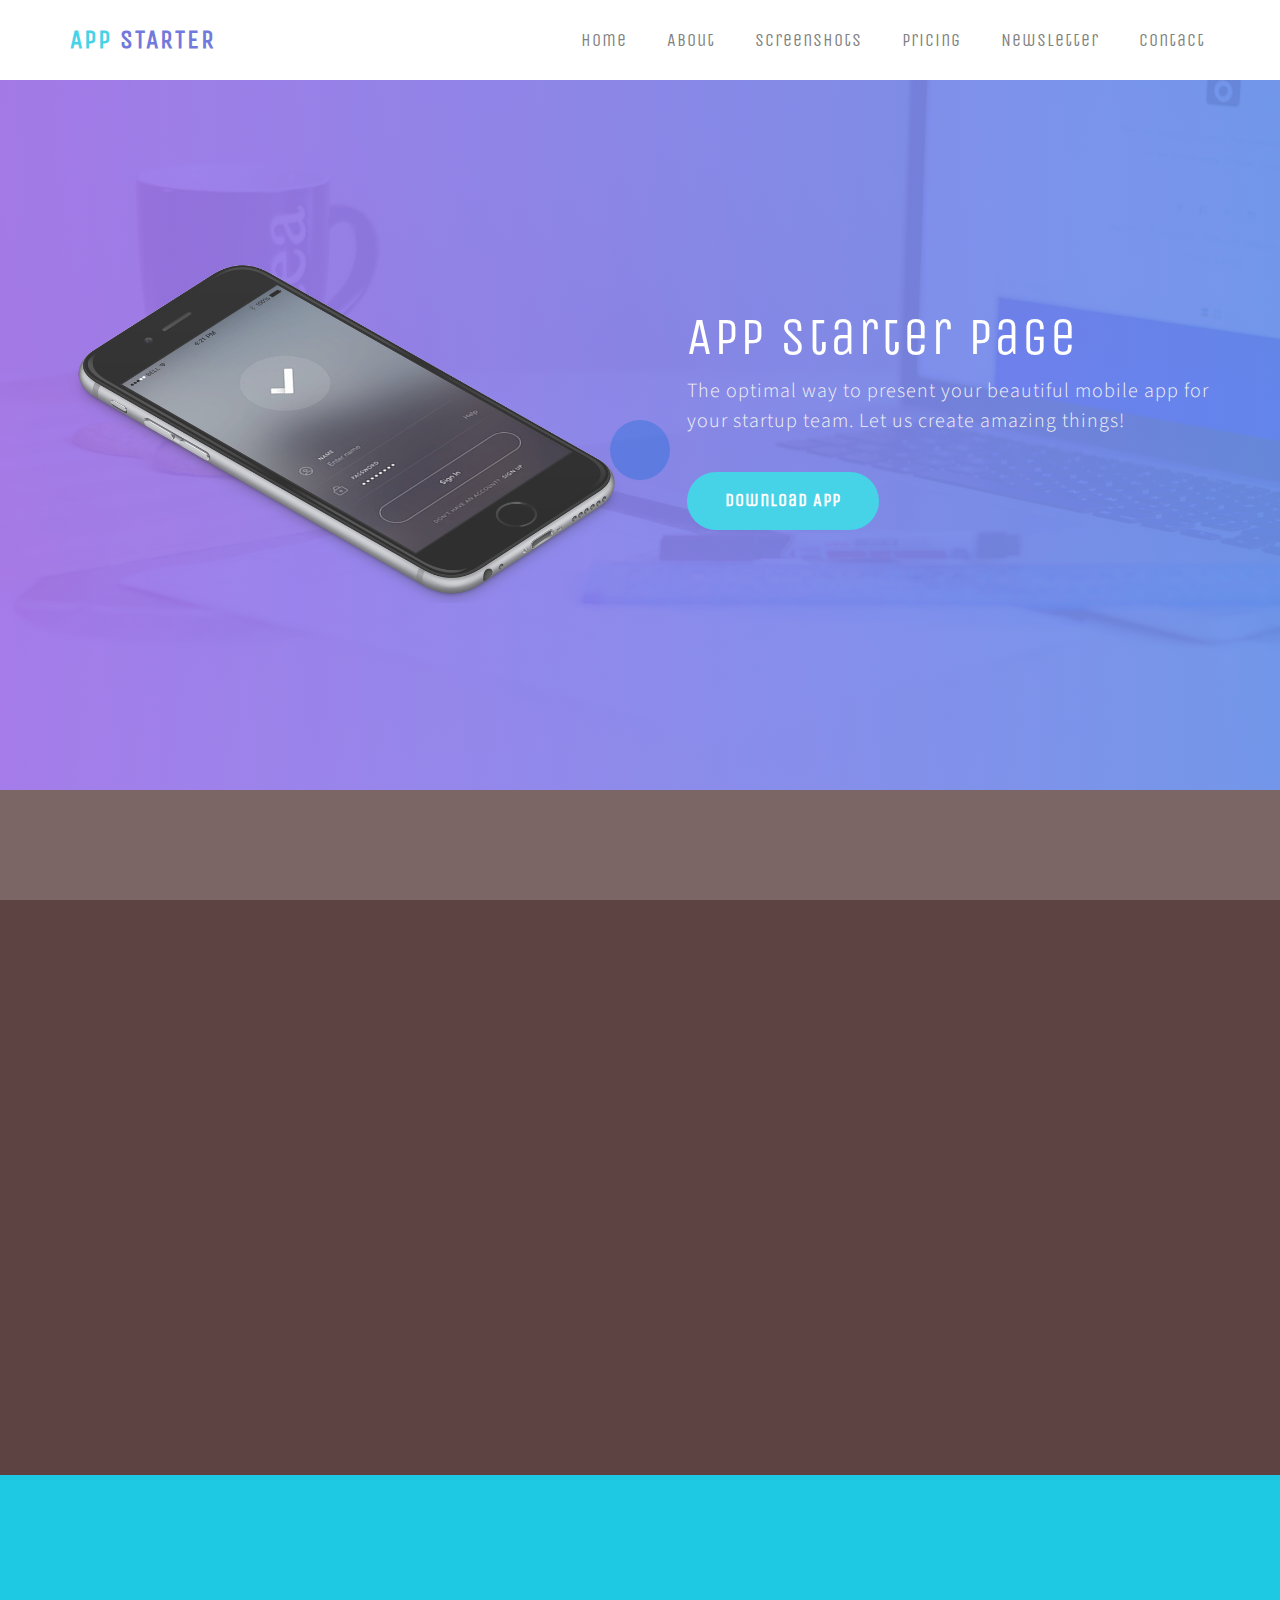
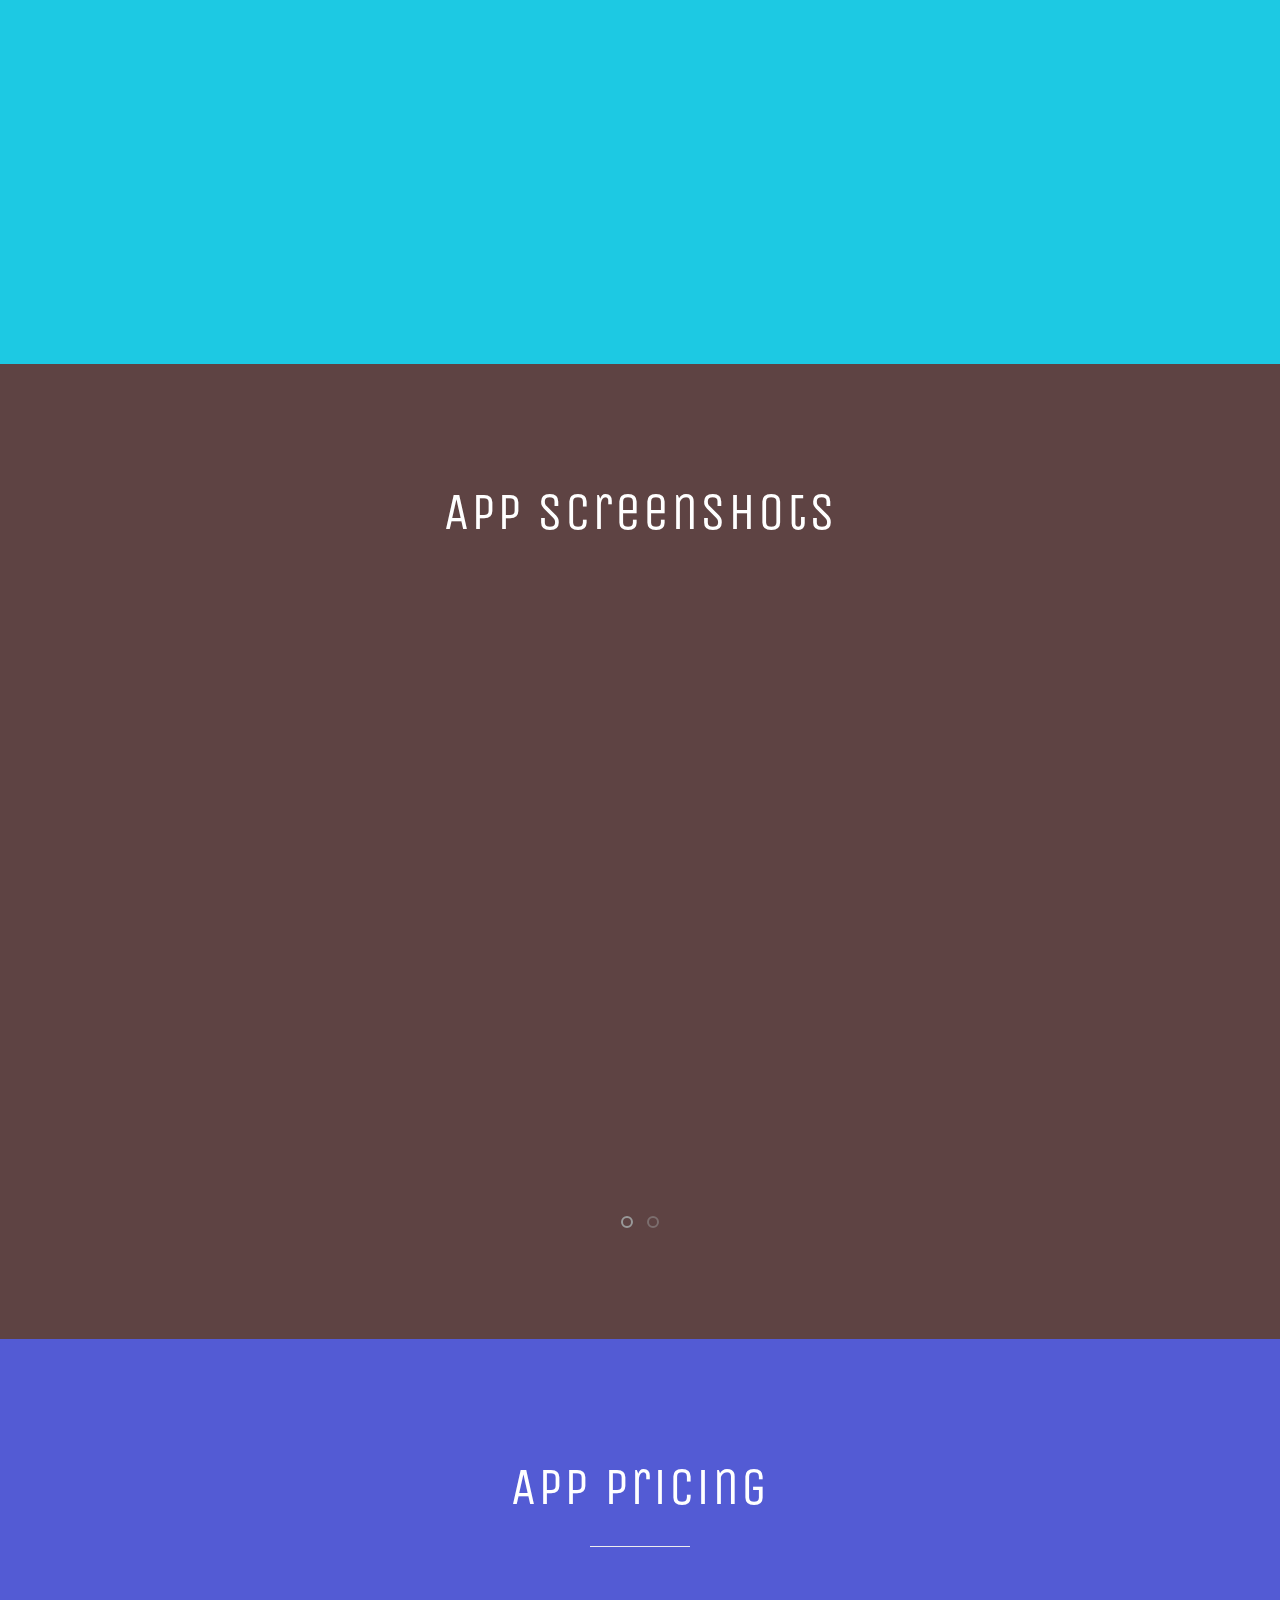
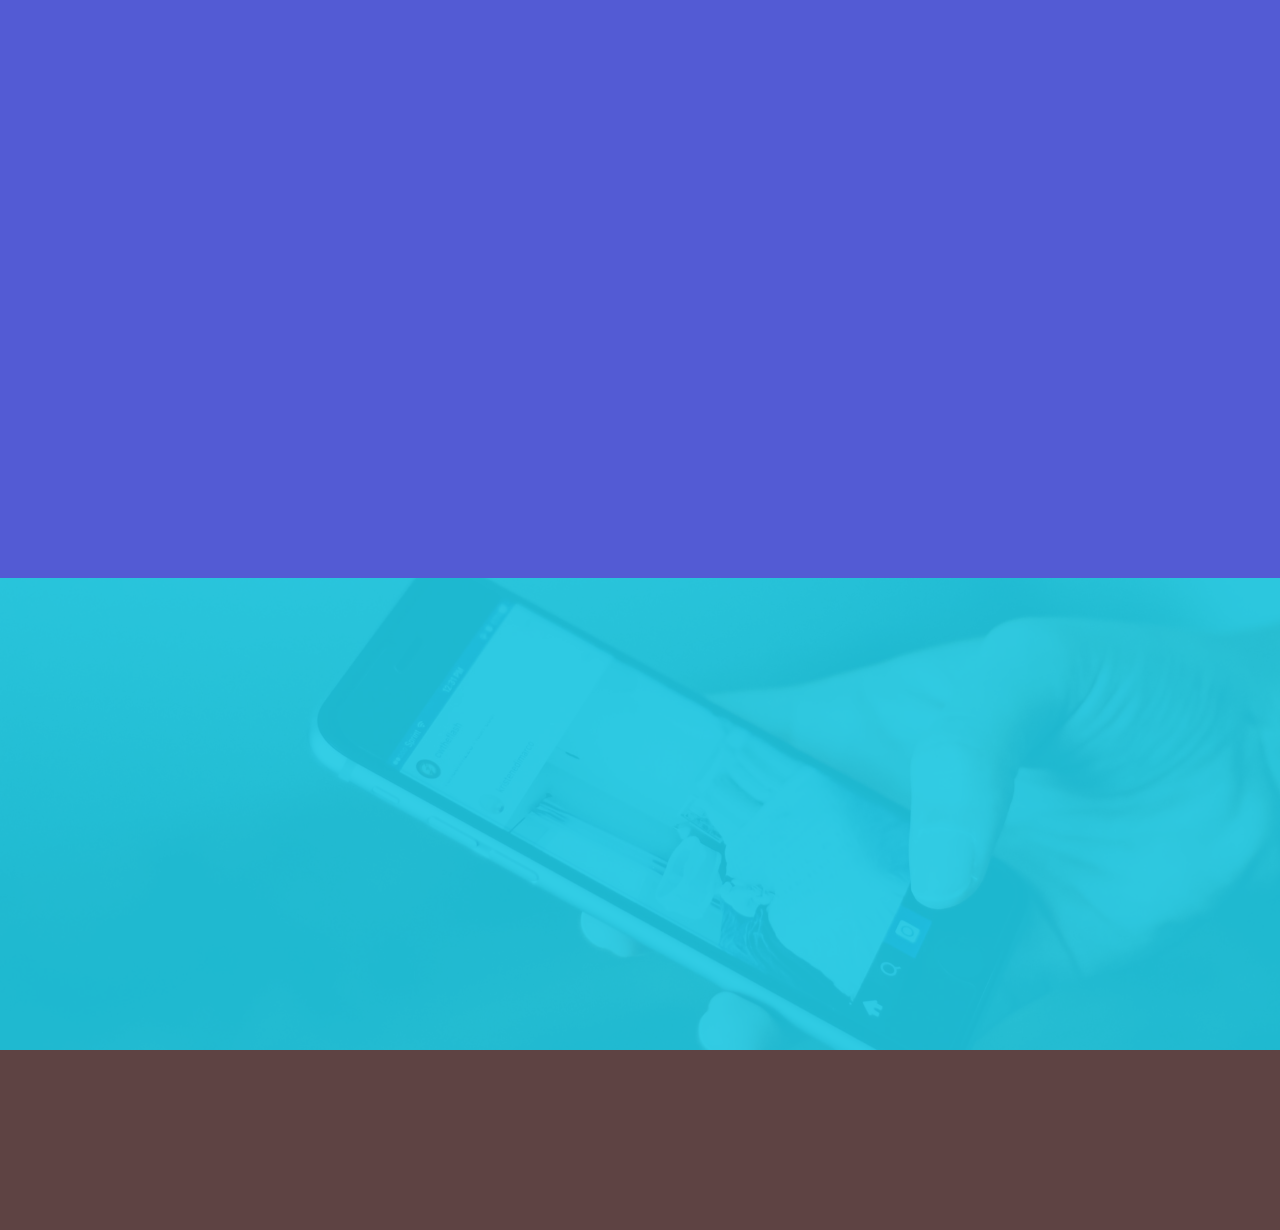
<file: templatemo_492_app_starter/index.html>
<!DOCTYPE html>
<html lang="en">
<head>

<meta charset="UTF-8">
<meta http-equiv="X-UA-Compatible" content="IE=Edge">
<meta name="description" content="">
<meta name="keywords" content="">
<meta name="author" content="">
<meta name="viewport" content="width=device-width, initial-scale=1, maximum-scale=1">

<title>App Starter HTML CSS Website Template</title>
<!--
App Starter Template
http://www.templatemo.com/tm-492-app-starter
-->
<link rel="stylesheet" href="css/bootstrap.min.css">
<link rel="stylesheet" href="css/animate.css">
<link rel="stylesheet" href="css/font-awesome.min.css">

<link rel="stylesheet" href="css/magnific-popup.css">

<link rel="stylesheet" href="css/owl.theme.css">
<link rel="stylesheet" href="css/owl.carousel.css">

<link href='https://fonts.googleapis.com/css?family=Unica+One' rel='stylesheet' type='text/css'>
<link href='https://fonts.googleapis.com/css?family=Source+Sans+Pro:400,300,700' rel='stylesheet' type='text/css'>

<!-- Main css -->
<link rel="stylesheet" href="css/style.css">

</head>
<body data-spy="scroll" data-target=".navbar-collapse" data-offset="50">


<!-- PRE LOADER -->

<div class="preloader">
     <div class="sk-spinner sk-spinner-pulse"></div>
</div>



<!-- Navigation Section -->

<div class="navbar navbar-default navbar-fixed-top">
	<div class="container">

		<div class="navbar-header">
			<button class="navbar-toggle" data-toggle="collapse" data-target=".navbar-collapse">
				<span class="icon icon-bar"></span>
				<span class="icon icon-bar"></span>
				<span class="icon icon-bar"></span>
			</button>
			<a href="index.html" class="navbar-brand"><span>App</span> Starter</a>
		</div>

		<div class="collapse navbar-collapse">
			<ul class="nav navbar-nav navbar-right">
				<li><a href="#home" class="smoothScroll">Home</a></li>
				<li><a href="#about" class="smoothScroll">About</a></li>
				<li><a href="#screenshot" class="smoothScroll">Screenshots</a></li>
                <li><a href="#pricing" class="smoothScroll">Pricing</a></li>
                <li><a href="#newsletter" class="smoothScroll">Newsletter</a></li>
        		<li><a href="#" data-toggle="modal" data-target="#modal1">Contact</a></li>
			</ul>
		</div>

	</div>
</div>


<!-- Home Section -->

<section id="home" class="main">
     <div class="overlay"></div>
	<div class="container">
		<div class="row">

               <div class="wow fadeInUp col-md-6 col-sm-5 col-xs-10 col-xs-offset-1 col-sm-offset-0" data-wow-delay="0.2s">
                    <img src="images/home-img.png" class="img-responsive" alt="Home">
               </div>

               <div class="col-md-6 col-sm-7 col-xs-12">
                    <div class="home-thumb">
                         <h1 class="wow fadeInUp" data-wow-delay="0.6s">App Starter Page</h1>
                         <p class="wow fadeInUp" data-wow-delay="0.8s">The optimal way to present your beautiful mobile app for your startup team. Let us create amazing things!</p>
                         <a href="#pricing" class="wow fadeInUp section-btn btn btn-success smoothScroll" data-wow-delay="1s">Download App</a>
                    </div>
               </div>

		</div>
	</div>
</section>


<!-- About Section -->

<section id="about">
     <div class="container">
          <div class="row">

               <div class="col-md-12 col-sm-12">
                    <div class="wow bounceIn section-title">
                         <h1>welcome to new app</h1>
                         <hr>
                    </div>
               </div>

               <div class="wow fadeInUp col-md-6 col-sm-12" data-wow-delay="0.4s">
                   <h2>Our Mobile App Team</h2>
                   <h3 class="wow fadeInUp" data-wow-delay="0.8s">App Starter page is provided by templatemo that can be used for any site.</h3>
                   <p class="wow fadeInUp" data-wow-delay="0.4s">This is a responsive <a href="https://plus.google.com/+templatemo" target="_blank">HTML CSS template</a> designed for your mobile app pages. You can modify and use it to fit your needs.</p>
               </div>

               <div class="wow fadeInUp col-md-3 col-sm-6" data-wow-delay="0.4s">
                    <div class="about-thumb">
                         <img src="images/team-img1.jpg" class="img-responsive" alt="Team">
                              <div class="about-overlay">
                                   <h3>Sandar Lynn</h3>
                                   <h4>UI Designer</h4>
                                   <ul class="social-icon">
                                        <li><a href="#" class="fa fa-facebook"></a></li>
                                        <li><a href="#" class="fa fa-instagram"></a></li>
                                        <li><a href="#" class="fa fa-twitter"></a></li>
                                   </ul>
                              </div>
                    </div>
               </div>

                <div class="wow fadeInUp col-md-3 col-sm-6" data-wow-delay="0.4s">
                    <div class="about-thumb">
                         <img src="images/team-img2.jpg" class="img-responsive" alt="Team">
                              <div class="about-overlay">
                                   <h3>Candy </h3>
                                   <h4>UX Specialist</h4>
                                   <ul class="social-icon">
                                        <li><a href="#" class="fa fa-pinterest"></a></li>
                                        <li><a href="#" class="fa fa-behance"></a></li>
                                        <li><a href="#" class="fa fa-google-plus"></a></li>
                                   </ul>
                              </div>
                    </div>
               </div>

          </div>
     </div>
</section>


<!-- Divider Section -->

<section id="divider">
     <div class="container">
          <div class="row">

               <div class="col-md-offset-2 col-md-8 col-sm-12">
                    <h2 class="wow fadeInUp" data-wow-delay="0.4s">Praesent tempor nec orci eu condimentum. Vestibulum varius lorem sed odio lacinia, ut efficitur tellus convallis. Phasellus convallis est nisi, sit amet accumsan ipsum elementum quis. Mauris ac sem mi.</h2>
                    <a href="#screenshot" class="wow fadeInUp section-btn btn btn-success smoothScroll" data-wow-delay="0.8s">Learn More</a>
               </div>

          </div>
     </div>
</section>


<!-- Screenshot Section -->

<section id="screenshot">
     <div class="container">
          <div class="row">

               <div class="col-md-offset-2 col-md-8 col-sm-12">
                    <div class="section-title">
                         <h1>App Screenshots</h1>
                         <p class="wow fadeInUp" data-wow-delay="0.8s">Nulla nisi purus, ultrices et scelerisque at, ullamcorper et ex. Phasellus at nisi lobortis, semper tortor sed, gravida neque.</p>
                    </div>
               </div>

               <!-- Screenshot Owl Carousel -->
               <div id="screenshot-carousel" class="owl-carousel">

                    <div class="item col-md-3 col-sm-3 wow fadeInUp" data-wow-delay="0.9s">
                         <a href="images/screenshot-img1.jpg" class="image-popup">
                              <img src="images/screenshot-img1.jpg" class="img-responsive" alt="screenshot">
                         </a>
                    </div>

                    <div class="item col-md-3 col-sm-3 wow fadeInUp" data-wow-delay="0.9s">
                         <a href="images/screenshot-img2.jpg" class="image-popup">
                              <img src="images/screenshot-img2.jpg" class="img-responsive" alt="screenshot">
                         </a>
                    </div>

                    <div class="item col-md-3 col-sm-3 wow fadeInUp" data-wow-delay="0.9s">
                         <a href="images/screenshot-img3.jpg" class="image-popup">
                              <img src="images/screenshot-img3.jpg" class="img-responsive" alt="screenshot">
                         </a>
                    </div>

                    <div class="item col-md-3 col-sm-3 wow fadeInUp" data-wow-delay="0.9s">
                         <a href="images/screenshot-img4.jpg" class="image-popup">
                              <img src="images/screenshot-img4.jpg" class="img-responsive" alt="screenshot">
                         </a>
                    </div>

                    <div class="item col-md-3 col-sm-3 wow fadeInUp" data-wow-delay="0.9s">
                         <a href="images/screenshot-img5.jpg" class="image-popup">
                              <img src="images/screenshot-img5.jpg" class="img-responsive" alt="screenshot">
                         </a>
                    </div>

                    <div class="item col-md-3 col-sm-3 wow fadeInUp" data-wow-delay="0.9s">
                         <a href="images/screenshot-img6.jpg" class="image-popup">
                              <img src="images/screenshot-img6.jpg" class="img-responsive" alt="screenshot">
                         </a>
                    </div>

                    <div class="item col-md-3 col-sm-3 wow fadeInUp" data-wow-delay="0.9s">
                         <a href="images/screenshot-img7.jpg" class="image-popup">
                              <img src="images/screenshot-img7.jpg" class="img-responsive" alt="screenshot">
                         </a>
                    </div>

                    <div class="item col-md-3 col-sm-3 wow fadeInUp" data-wow-delay="0.9s">
                         <a href="images/screenshot-img8.jpg" class="image-popup">
                              <img src="images/screenshot-img8.jpg" class="img-responsive" alt="screenshot">
                         </a>
                    </div>

               </div>

          </div>
     </div>
</section>


<!-- Pricing Section -->

<section id="pricing">
     <div class="container">
          <div class="row">

                <div class="col-md-12 col-sm-12">
                    <div class="section-title">
                         <h1>App Pricing</h1>
                         <hr>
                    </div>
               </div>

               <div class="wow fadeInUp col-md-4 col-sm-4" data-wow-delay="0.4s">
                    <div class="pricing-plan">
                         <div class="pricing-month">
                              <h2>$60</h2>
                         </div>
                         <div class="pricing-title">
                              <h3>Starter</h3>
                         </div>
                         <p>40 Users</p>
                         <p>10GB per user</p>
                         <p>Unlimited Support</p>
                         <p>1 Year License</p>
                         <button class="btn btn-default section-btn">Register now</button>
                    </div>
               </div>

               <div class="wow fadeInUp col-md-4 col-sm-4" data-wow-delay="0.6s">
                    <div class="pricing-plan">
                         <div class="pricing-month">
                              <h2>$120</h2>
                         </div>
                         <div class="pricing-title">
                              <h3>Business</h3>
                         </div>
                         <p>100 Users</p>
                         <p>20GB per user</p>
                         <p>Unlimited Support</p>
                         <p>2 Years License</p>
                         <button class="btn btn-default section-btn">Register now</button>
                    </div>
               </div>

               <div class="wow fadeInUp col-md-4 col-sm-4" data-wow-delay="0.8s">
                    <div class="pricing-plan">
                         <div class="pricing-month">
                              <h2>$200</h2>
                         </div>
                         <div class="pricing-title">
                              <h3>Advanced</h3>
                         </div>
                         <p>200 Users</p>
                         <p>30GB per user</p>
                         <p>Unlimted Support</p>
                         <p>3 Years License</p>
                         <button class="btn btn-default section-btn">Register now</button>
                    </div>
               </div>

          </div>
     </div>
</section>


<!-- Newsletter Section -->

<section id="newsletter">
     <div class="overlay"></div>
     <div class="container">
          <div class="row">

               <div class="col-md-offset-2 col-md-8 col-sm-12">
                    <div class="wow bounceIn section-title">
                         <h2>Subscribe Newsletter</h2>
                         <p class="wow fadeInUp" data-wow-delay="0.5s">Maecenas orci sem, mollis quis risus a, venenatis condimentum felis. Integer ut bibendum ipsum. Etiam a tristique sapien, ut dictum augue.</p>
                    </div>
                    <div class="wow fadeInUp newsletter-form" data-wow-delay="0.8s">
                         <form action="#" method="post">
                              <div class="col-md-8 col-sm-7">
                                   <input name="email" type="email" class="form-control" id="email" placeholder="Your Email here">
                           	  </div>
                              <div class="col-md-4 col-sm-5">
                                   <input name="submit" type="submit" class="form-control" id="submit" value="Send Newsletter">
                              </div>
                         </form>
                    </div>
               </div>

          </div>
     </div>
</section>


<!-- Footer Section -->

<footer>
	<div class="container">
		<div class="row">

               <div class="col-md-8 col-sm-6">
                    <div class="wow fadeInUp footer-copyright" data-wow-delay="0.4s">
                         <p>Copyright &copy; 2016 Your App Starter
                         <span>||</span> 
                         Design: <a href="https://plus.google.com/+templatemo" title="free css templates" target="_blank">Templatemo</a></p>
                    </div>
               </div>

			<div class="col-md-4 col-sm-6">
				<ul class="wow fadeInUp social-icon" data-wow-delay="0.8s">
                         <li><a href="#" class="fa fa-facebook"></a></li>
                         <li><a href="#" class="fa fa-twitter"></a></li>
                         <li><a href="#" class="fa fa-google-plus"></a></li>
                         <li><a href="#" class="fa fa-dribbble"></a></li>
                         <li><a href="#" class="fa fa-linkedin"></a></li>
                    </ul>
               </div>
			
		</div>
	</div>
</footer>


<!-- Modal Contact -->

<div class="modal fade" id="modal1" tabindex="-1" role="dialog" aria-labelledby="myModalLabel" aria-hidden="true">
     <div class="modal-dialog">
      <div class="modal-content modal-popup">
          <div class="modal-header">
               <button type="button" class="close" data-dismiss="modal" aria-label="Close"><span aria-hidden="true">&times;</span></button>
               <h2 class="modal-title">Contact Form</h2>
          </div>

               <form action="#" method="post">
                    <input name="name" type="text" class="form-control" id="name" placeholder="Your Name" required>
                 	<input name="email" type="email" class="form-control" id="email" placeholder="Email Address" required>
                 	<textarea name="message" rows="3" class="form-control" id="message" placeholder="Message" required></textarea>
                    <input name="submit" type="submit" class="form-control" id="submit" value="Send Message">
               </form>
          </div>
     </div>
</div>


<!-- Back top -->

<a href="#" class="go-top"><i class="fa fa-angle-up"></i></a>


<!-- SCRIPTS -->

<script src="js/jquery.js"></script>
<script src="js/bootstrap.min.js"></script>
<script src="js/jquery.magnific-popup.min.js"></script>
<script src="js/magnific-popup-options.js"></script>
<script src="js/owl.carousel.min.js"></script>
<script src="js/smoothscroll.js"></script>
<script src="js/wow.min.js"></script>
<script src="js/custom.js"></script>

</body>
</html>
</file>
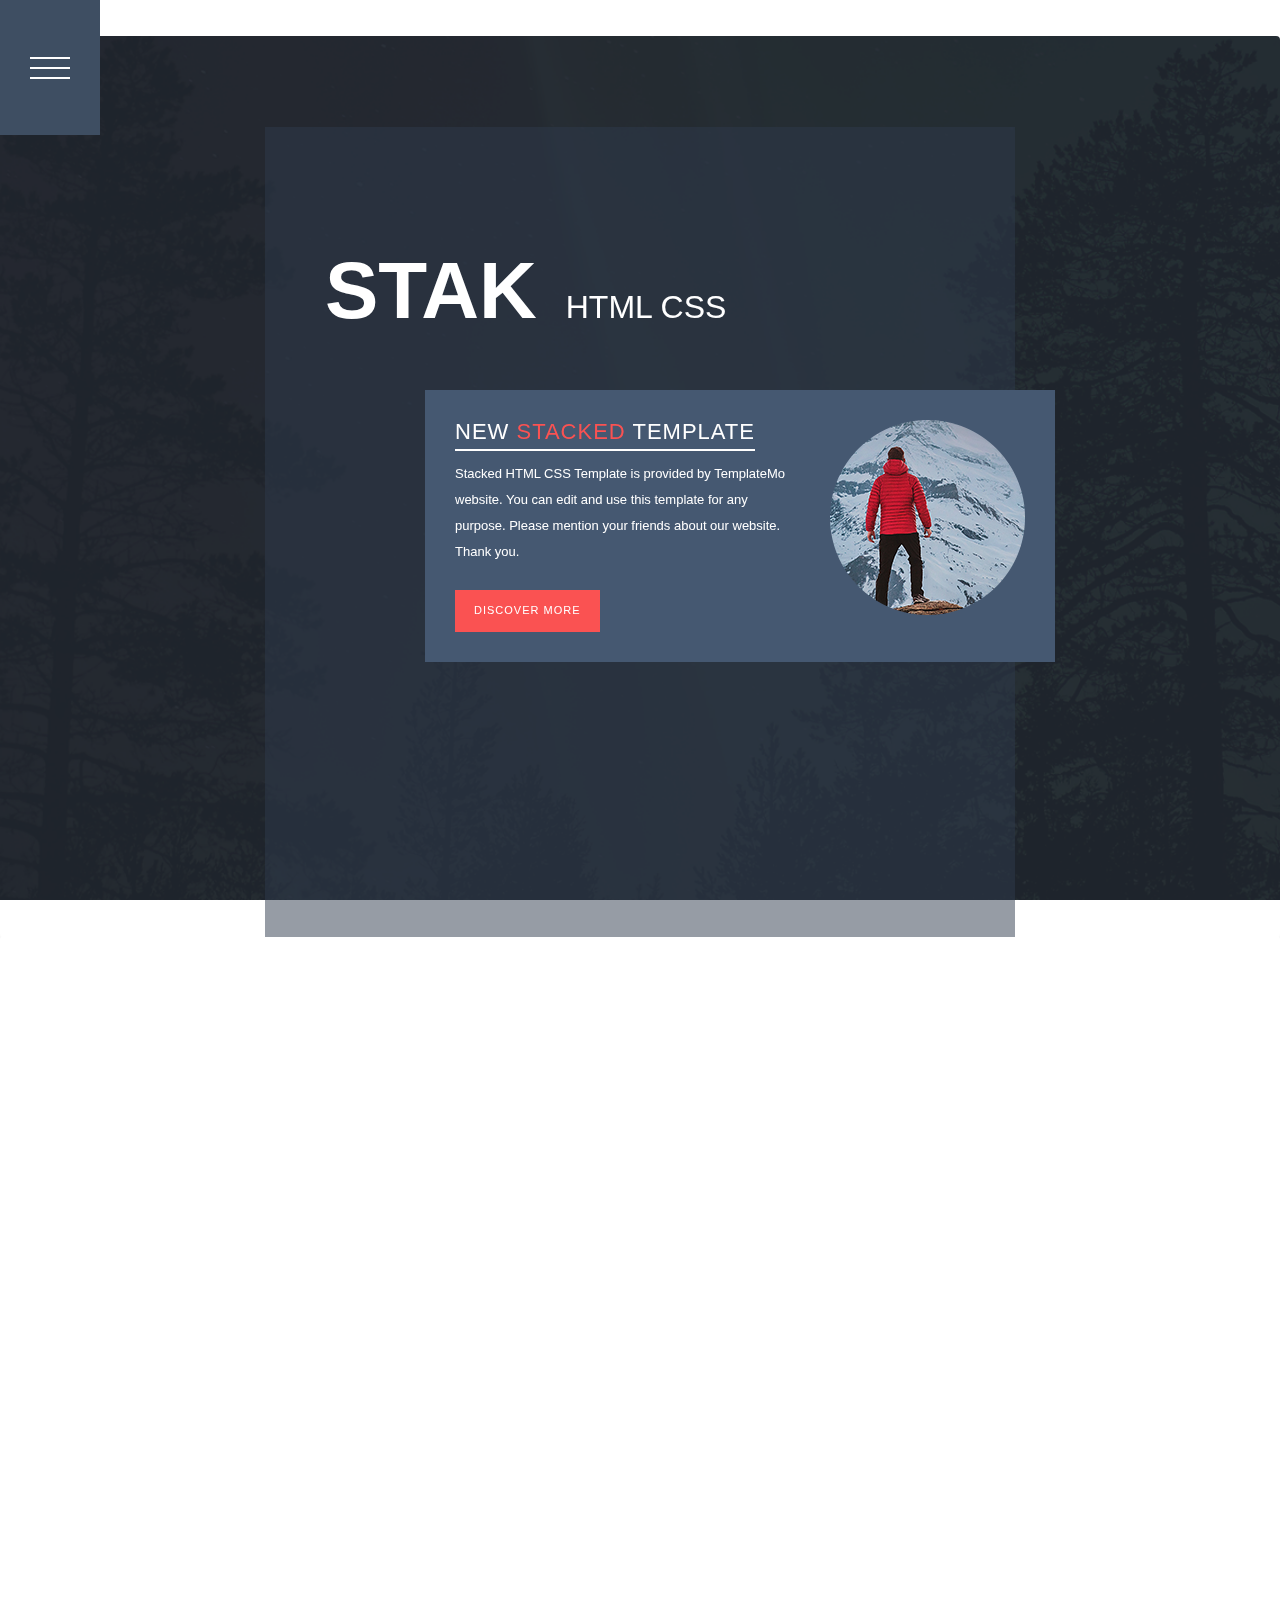
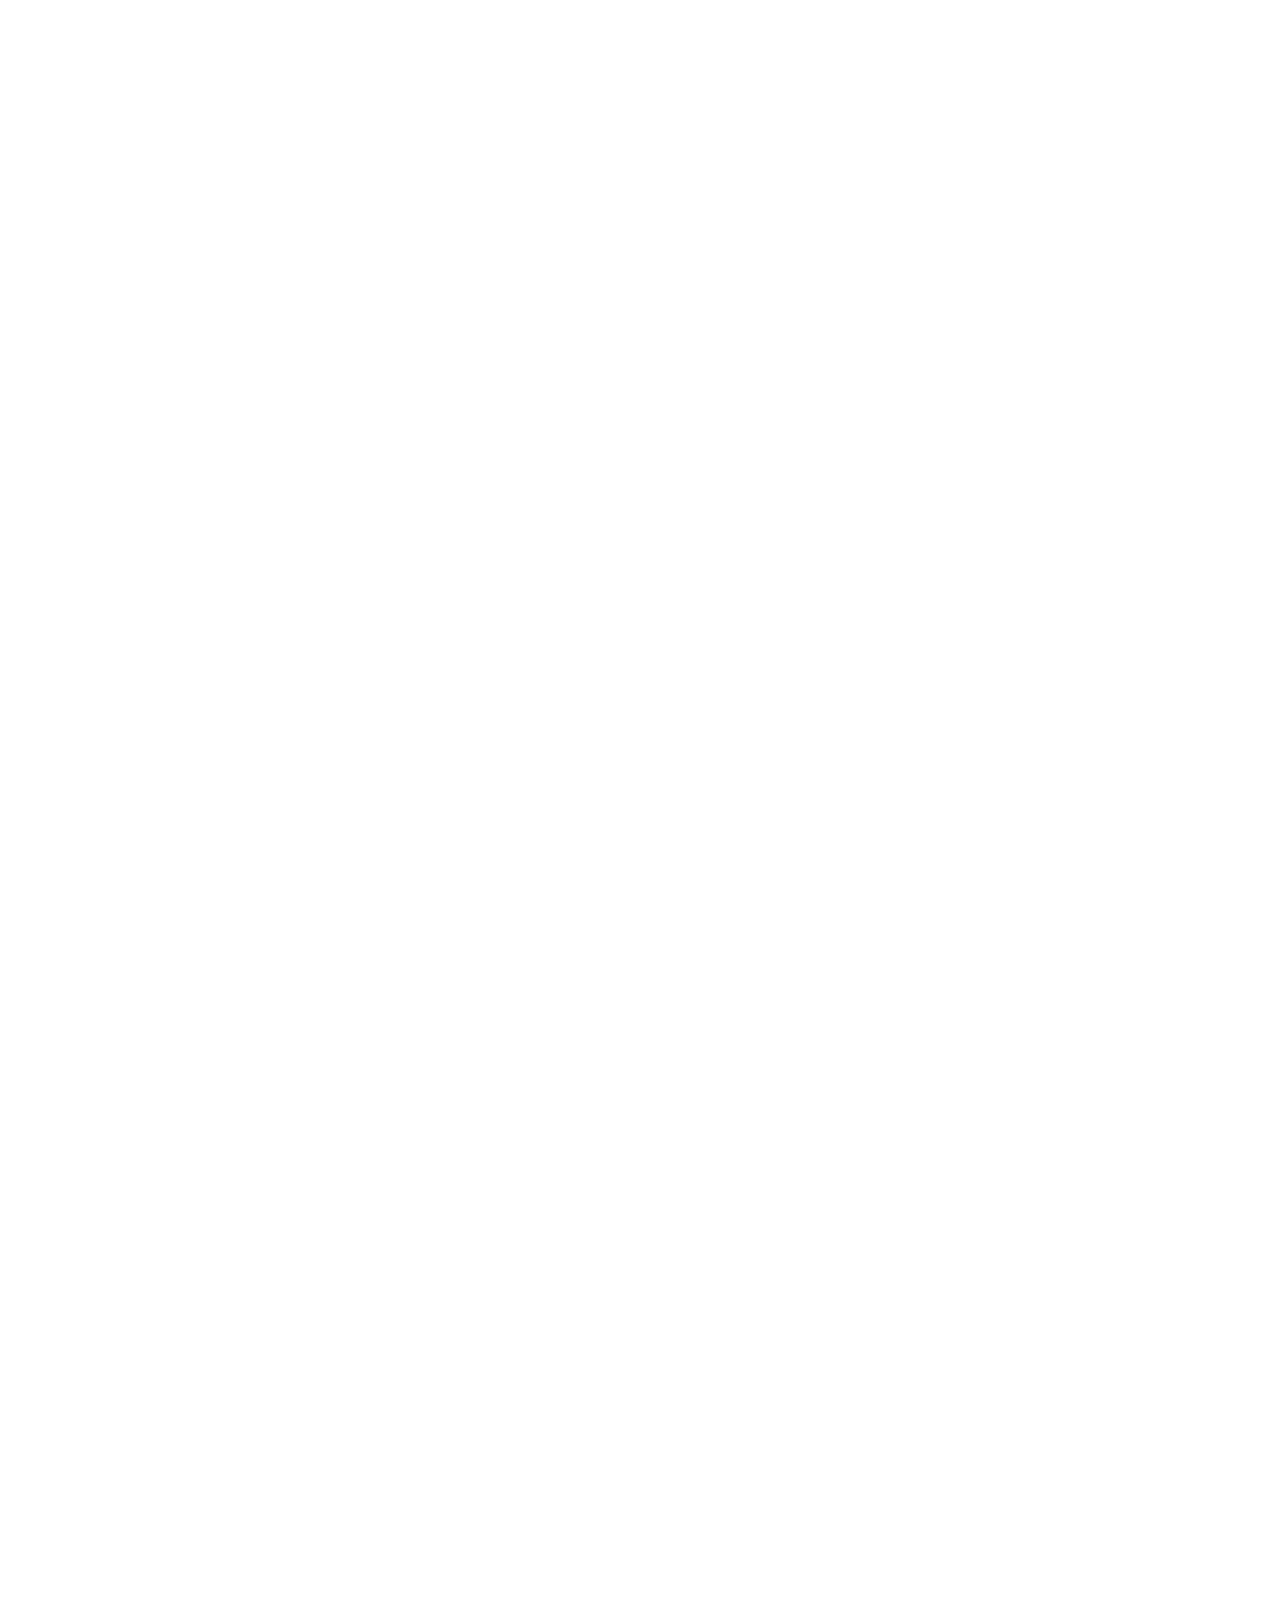
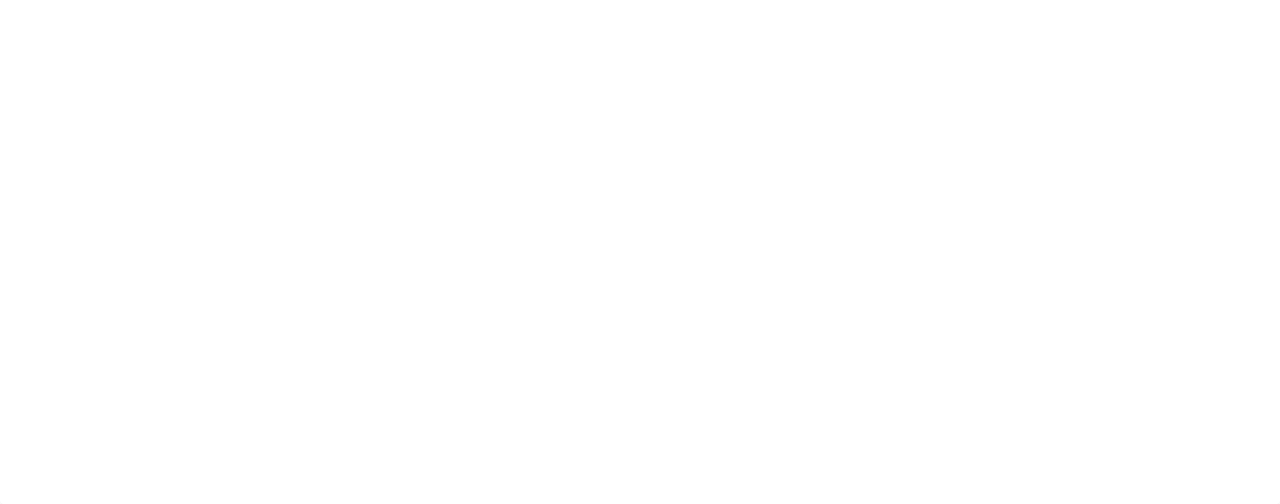
<file: templatemo_505_stacked/index.html>
<!doctype html>
<!--[if lt IE 7]>      <html class="no-js lt-ie9 lt-ie8 lt-ie7" lang=""> <![endif]-->
<!--[if IE 7]>         <html class="no-js lt-ie9 lt-ie8" lang=""> <![endif]-->
<!--[if IE 8]>         <html class="no-js lt-ie9" lang=""> <![endif]-->
<!--[if gt IE 8]><!--> <html class="no-js" lang=""> <!--<![endif]-->
    <head>
        <meta charset="utf-8">
        <meta http-equiv="X-UA-Compatible" content="IE=edge,chrome=1">
        <title>Stacked HTML CSS Template</title>
<!--
Stacked Template
https://templatemo.com/tm-505-stacked
-->
        <meta name="description" content="">
        <meta name="viewport" content="width=device-width, initial-scale=1">
        <link rel="apple-touch-icon" href="apple-touch-icon.png">

        <link rel="stylesheet" href="css/bootstrap.min.css">
        <link rel="stylesheet" href="css/bootstrap-theme.min.css">
        <link rel="stylesheet" href="css/templatemo-style.css">

        <script src="js/vendor/modernizr-2.8.3-respond-1.4.2.min.js"></script>
    </head>
    <body>
       <p class="centered-text">discusion</p>
      <a href="discusion.html" target="_blank"></a>
        <!--[if lt IE 8]>
            <p class="browserupgrade">You are using an <strong>outdated</strong> browser. Please <a href="http://browsehappy.com/">upgrade your browser</a> to improve your experience.</p>
        <![endif]-->
        <nav class="nav">
          <div class="burger">
            <div class="burger__patty"></div>
          </div>

          <ul class="nav__list">
            <li class="nav__item">
              <a href="#1" class="nav__link c-blue"><img src="img/home-icon.png" alt=""></a>
            </li>
            <li class="nav__item">
              <a href="#2" class="nav__link c-yellow scrolly"><img src="img/about-icon.png" alt=""></a>
            </li>
            <li class="nav__item">
              <a href="#3" class="nav__link c-red"><img src="img/projects-icon.png" alt=""></a>
            </li>
          </ul>
        </nav>
        <section class="panel b-blue" id="1">
          <article class="panel__wrapper">
            <div class="panel__content">
              <div class="container">
                <div class="row">
                  <div class="col-md-8 col-md-offset-2">
                    <div class="home-content">
                      <div class="home-heading">
                        <h1><em>Stak</em> HTML CSS</h1>
                      </div>
                      <div class="row">
                        <div class="col-md-12">
                          <div class="home-box-content">
                            <div class="left-text">
                              <h4>New <em>Stacked</em> Template</h4>
                              <p>Stacked HTML CSS Template is provided by TemplateMo website. You can edit and use this template for any purpose. Please mention your friends about our website. Thank you.</p>
                              <div class="primary-button">
                                <a href="#2">Discover More</a>
                              </div>
                            </div>
                            <div class="right-image">
                              <img src="img/right-home-image.png" alt="">
                            </div>
                          </div>
                        </div>
                      </div>
                    </div>
                  </div>
                </div>
              </div>
            </div>
          </article>
        </section>
        <section class="panel b-yellow" id="2">
          <article class="panel__wrapper">
            <div class="panel__content">
              <div class="container">
                <div class="row">
                  <div class="col-md-8 col-md-offset-2">
                    <div class="about-content">
                      <div class="heading">
                        <h4>About us</h4>
                      </div>
                      <div class="row">
                        <div class="col-md-12">
                          <div class="about-box-content">
                            <img src="img/about-image.png" alt="">
                          </div>
                        </div>
                        <div class="col-md-7 col-md-offset-5">
                          <div class="about-box-text">
                            <h4>Curabitur varius sapien</h4>
                            <p>Please feel free to contact us if you have any question or suggestion about our free templates. Thank you. Template redistribution is <strong>NOT allowed</strong>.</p>
                            <div class="primary-button">
                              <a href="#3">Discover More</a>
                            </div>
                          </div>
                        </div>
                      </div>
                    </div>
                  </div>
                </div>
              </div>
            </div>
          </article>
        </section>
        <section class="panel b-red" id="3">
          <article class="panel__wrapper">
            <div class="panel__content">
              <div class="container">
                <div class="row">
                  <div class="col-md-8 col-md-offset-2">
                    <div class="projects-content">
                      <div class="heading">
                        <h4>Recent Projects</h4>
                      </div>
                      <div class="row">
                        <div class="col-md-12">
                          <div class="owl-carousel owl-theme projects-container">
                            <div>
                              <div class="project-item">
                                <a href="img/project-item-01.jpg" data-lightbox="image-1"><img src="img/project-item-01.jpg" alt=""></a>
                                <div class="text-content">
                                  <h4>Work Smart</h4>
                                  <p>Lorem ipsum dolor, adipis scing elit etiam ante vehicula, aliquam mauris in, luctus neque.</p>
                                  <div class="primary-button">
                                    <a href="#">Discover More</a>
                                  </div>
                                </div>
                              </div>
                            </div>
                            <div>
                              <div class="project-item">
                                <a href="img/project-item-02.jpg" data-lightbox="image-1"><img src="img/project-item-02.jpg" alt=""></a>
                                <div class="text-content">
                                  <h4>Creative Idea</h4>
                                  <p>Lorem ipsum dolor, adipis scing elit etiam ante vehicula, aliquam mauris in, luctus neque.</p>
                                  <div class="primary-button">
                                    <a href="#">Discover More</a>
                                  </div>
                                </div>
                              </div>
                            </div>
                            <div>
                              <div class="project-item">
                                <a href="img/project-item-03.jpg" data-lightbox="image-1"><img src="img/project-item-03.jpg" alt=""></a>
                                <div class="text-content">
                                  <h4>New Thought</h4>
                                  <p>Lorem ipsum dolor, adipis scing elit etiam ante vehicula, aliquam mauris in, luctus neque.</p>
                                  <div class="primary-button">
                                    <a href="#">Discover More</a>
                                  </div>
                                </div>
                              </div>
                            </div>
                            <div>
                              <div class="project-item">
                                <a href="img/project-item-04.jpg" data-lightbox="image-1"><img src="img/project-item-04.jpg" alt=""></a>
                                <div class="text-content">
                                  <h4>Next Moment</h4>
                                  <p>Lorem ipsum dolor sit amet, adipis scing elit etiam sit amet ante vehicula, aliquam mauris in, luctus neque.</p>
                                  <div class="primary-button">
                                    <a href="#">Discover More</a>
                                  </div>
                                </div>
                              </div>
                            </div>
                            <div>
                              <div class="project-item">
                                <a href="img/project-item-05.jpg" data-lightbox="image-1"><img src="img/project-item-05.jpg" alt=""></a>
                                <div class="text-content">
                                  <h4>Artwork</h4>
                                  <p>Lorem ipsum dolor, adipis scing elit etiam ante vehicula, aliquam mauris in, luctus neque.</p>
                                  <div class="primary-button">
                                    <a href="#">Discover More</a>
                                  </div>
                                </div>
                              </div>
                            </div>
                            <div>
                              <div class="project-item">
                                <a href="img/project-item-06.jpg" data-lightbox="image-1"><img src="img/project-item-06.jpg" alt=""></a>
                                <div class="text-content">
                                  <h4>Sixth Box</h4>
                                  <p>Lorem ipsum dolor, adipis scing elit etiam ante vehicula, aliquam mauris in, luctus neque.</p>
                                  <div class="primary-button">
                                    <a href="#">Discover More</a>
                                  </div>
                                </div>
                              </div>
                            </div>
                            <div>
                              <div class="project-item">
                                <a href="img/project-item-07.jpg" data-lightbox="image-1"><img src="img/project-item-07.jpg" alt=""></a>
                                <div class="text-content">
                                  <h4>Item #7</h4>
                                  <p>Lorem ipsum dolor, adipis scing elit etiam ante vehicula, aliquam mauris in, luctus neque.</p>
                                  <div class="primary-button">
                                    <a href="#">Discover More</a>
                                  </div>
                                </div>
                              </div>
                            </div>
                          </div>
                        </div>
                      </div>
                    </div>
                  </div>
                </div>
              </div>
            </div>
          </article>
        </section>
        <section class="panel b-green" id="4">
          <article class="panel__wrapper">
            <div class="panel__content">
              <div class="container">
                <div class="row">
                  <div class="col-md-8 col-md-offset-2">
                    <div class="contact-content">
                      <div class="heading">
                        <h4>Contact us</h4>
                      </div>
                      <div class="row">
                        <div class="col-md-8">
                          <div class="contat-form">
                            <form id="contact" action="" method="post">
                              <fieldset>
                                <input name="name" type="text" class="form-control" id="name" placeholder="Your Name" required="">
                              </fieldset>
                              <fieldset>
                                <input name="email" type="email" class="form-control" id="email" placeholder="Email" required="">
                              </fieldset>
                              <fieldset>
                                <textarea name="message" rows="6" class="form-control" id="message" placeholder="Message" required=""></textarea>
                              </fieldset>
                              <fieldset>
                                <button type="submit" id="form-submit" class="btn">Send Message</button>
                              </fieldset>
                            </form>
                          </div>
                        </div>
                        <div class="col-md-4">
                          <div class="more-info">
                            <p>Nunc purus ligula, ullamcorper id velit id, vestibulum auc sapien. Sed quis mauris eget sem imperdiet rhoncus.<br><br>
                            <em>880 Etiam mauris erat,
								<br>Vestibulum eu augue nec, 10940</em></p>
                          </div>
                        </div>
                      </div>
                    </div>
                  </div>
                  <div class="col-md-12">
                    <div class="footer">
                      <p>Copyright &copy; 2020 Your Company 
                      | Design: TemplateMo</p>
                    </div>
                  </div>
                </div>
              </div>
            </div>
          </article>
        </section>
      
        <script src="https://ajax.googleapis.com/ajax/libs/jquery/1.11.2/jquery.min.js"></script>
        <script>window.jQuery || document.write('<script src="js/vendor/jquery-1.11.2.min.js"><\/script>')</script>

        <script src="js/vendor/bootstrap.min.js"></script>

        <script src="js/plugins.js"></script>
        <script src="js/main.js"></script>

    </body>
</html>
</file>
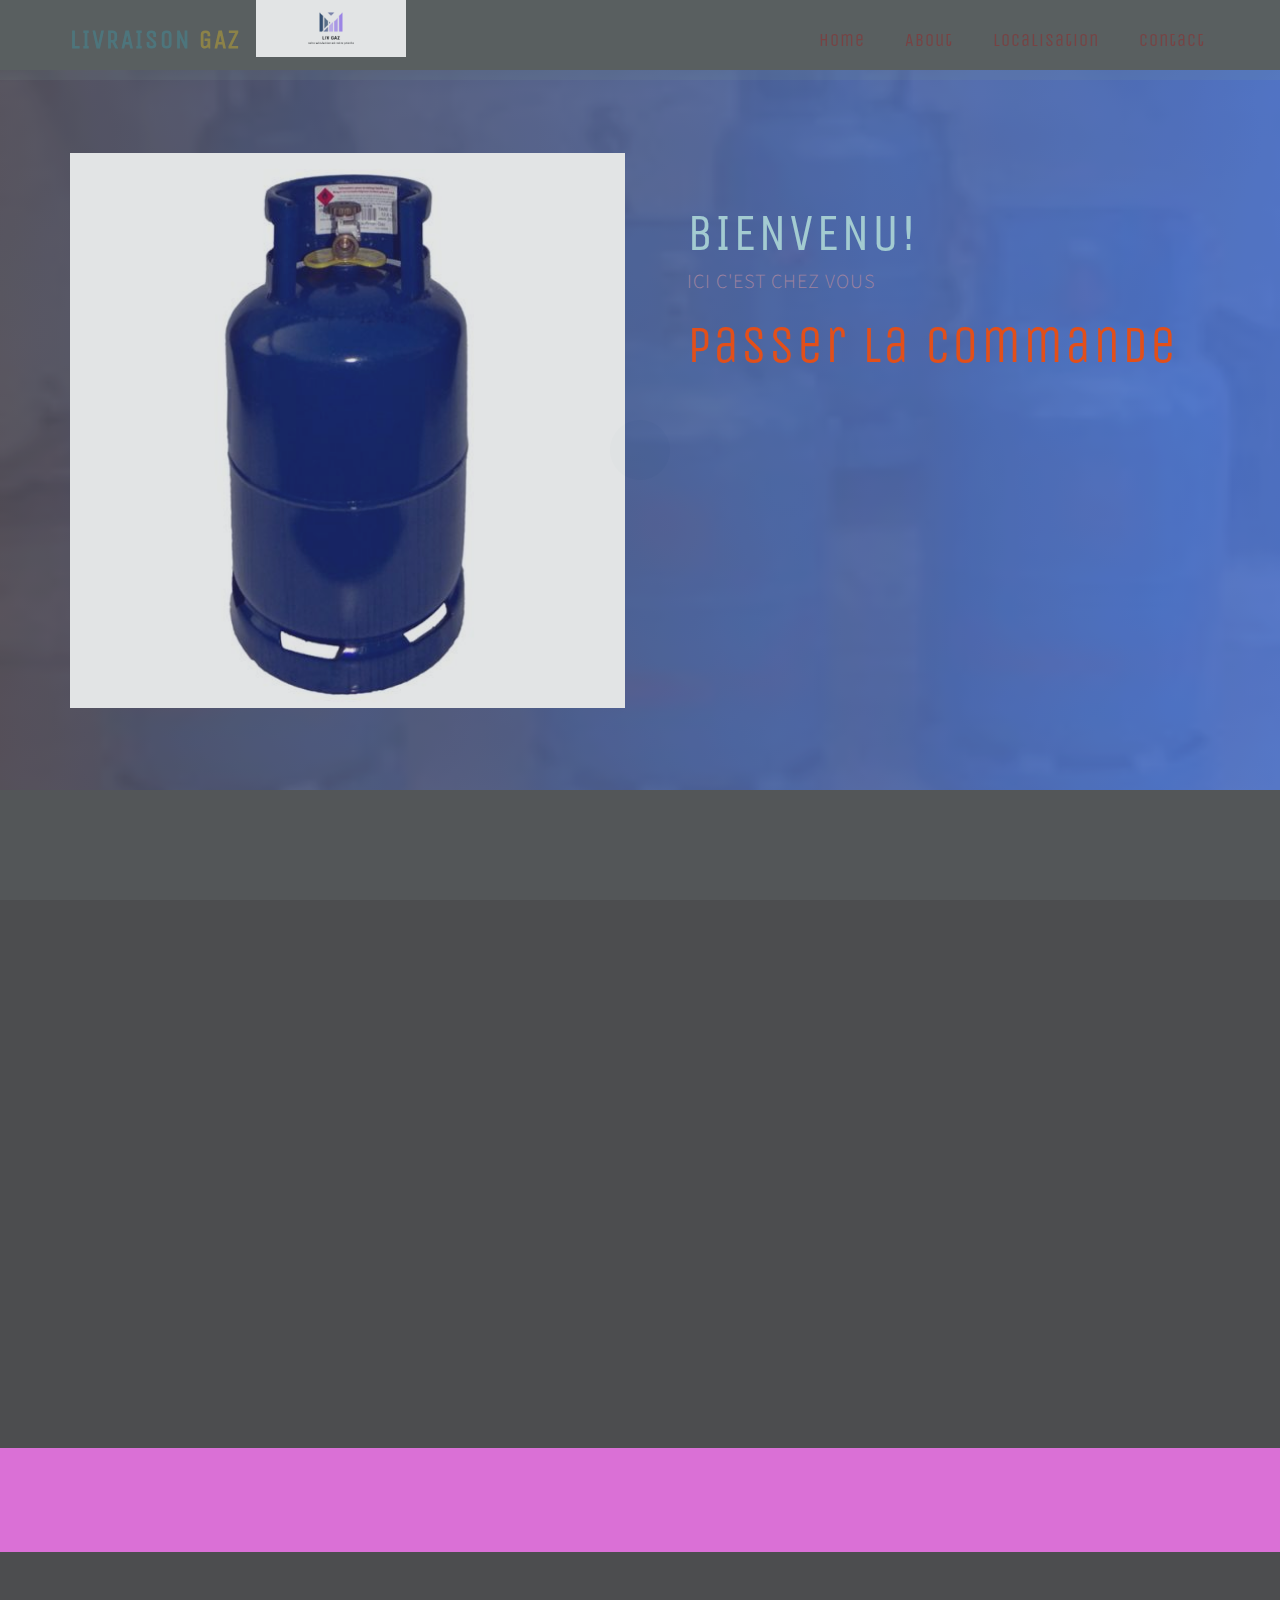
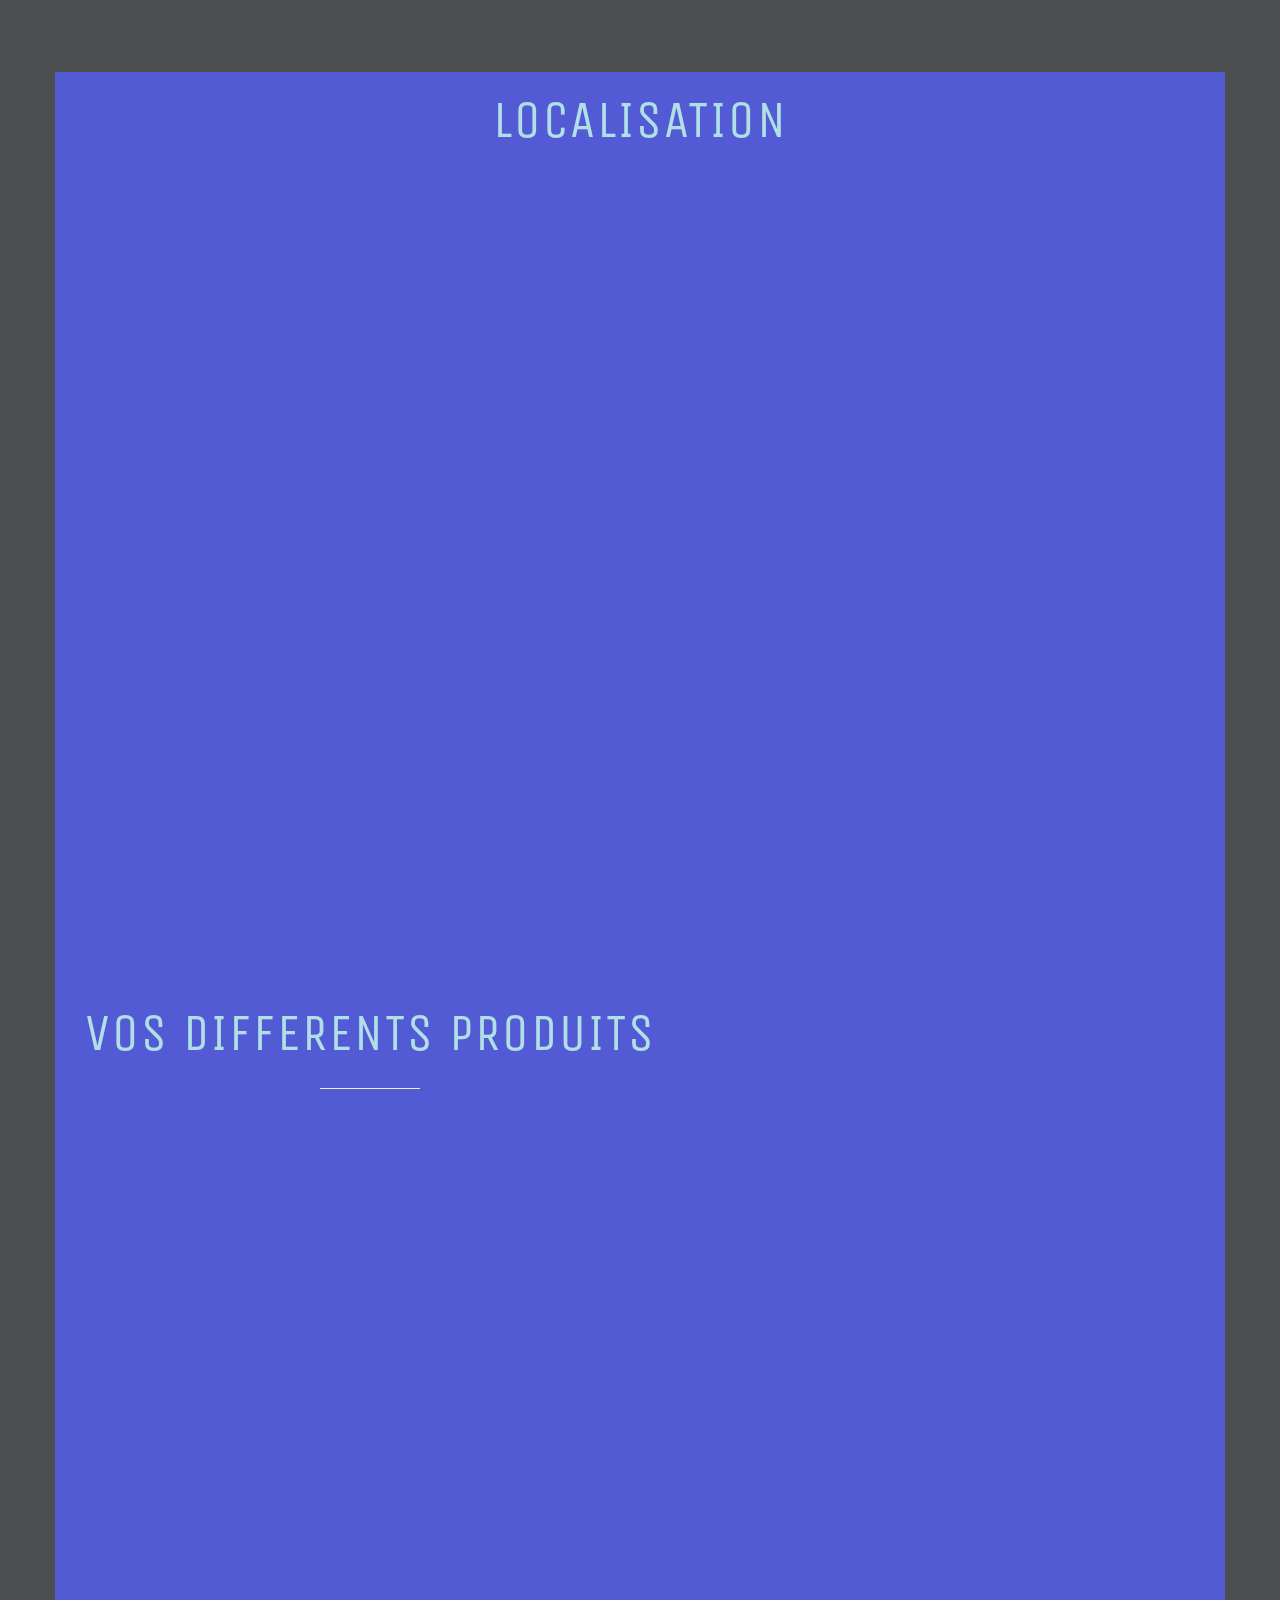
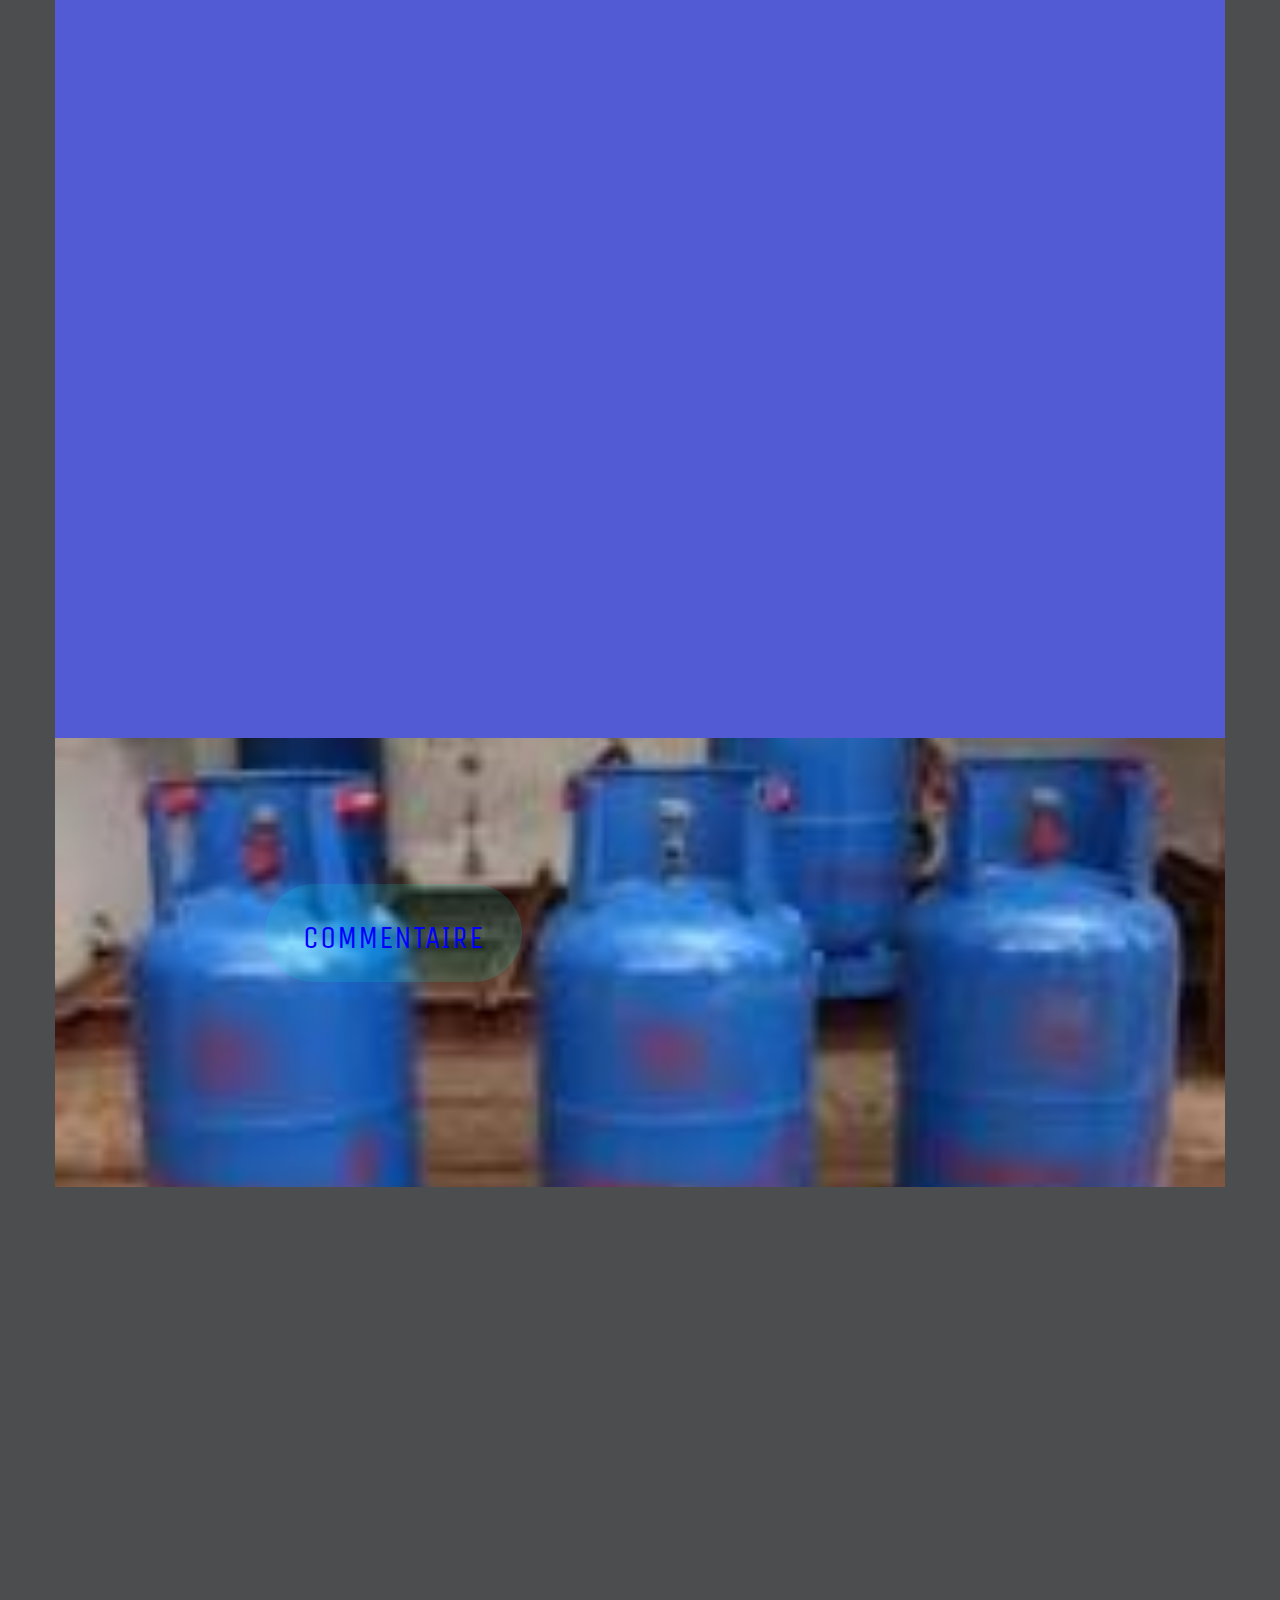
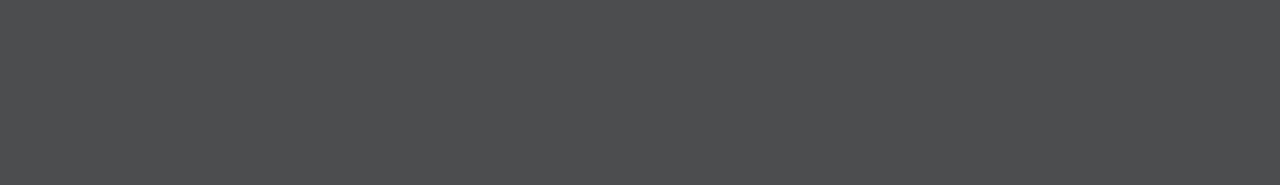
<file: bullet.html>
<!DOCTYPE html>
<html lang="fr">
<head>

<meta charset="UTF-8">
<meta http-equiv="X-UA-Compatible" content="IE=Edge">
<meta name="description" content="">
<meta name="keywords" content="">
<meta name="author" content="">
<meta name="viewport" content="width=device-width, initial-scale=1, maximum-scale=1">

<title>LIVRAISON DE GAZ DOMESTIQUE</title>
<!--
App Starter Template
http://www.templatemo.com/tm-492-app-starte
-->
<link rel="stylesheet" href="assets/css/bootstrap.min.css">
<link rel="stylesheet" href="assets/css/animate.css">
<link rel="stylesheet" href="assets/css/font-awesome.min.css">

<link rel="stylesheet" href="assets/css/magnific-popup.css">

<link rel="stylesheet" href="assets/css/owl.theme.css">
<link rel="stylesheet" href="assets/css/owl.carousel.css">

<link href='https://fonts.googleapis.com/css?family=Unica+One' rel='stylesheet' type='text/css'>
<link href='https://fonts.googleapis.com/css?family=Source+Sans+Pro:400,300,700' rel='stylesheet' type='text/css'>

<!-- Main css -->
<link rel="stylesheet" href="assets/css/style.css">

</head>
<body data-spy="scroll" data-target=".navbar-collapse" data-offset="50">


<!-- PRE LOADER -->

<div class="preloader">
     <div class="sk-spinner sk-spinner-pulse"></div>
</div>



<!-- Navigation Section -->

<div class="navbar navbar-default navbar-fixed-top">
	<div class="container">

		<div class="navbar-header">
			<button class="navbar-toggle" data-toggle="collapse" data-target=".navbar-collapse">
				<span class="icon icon-bar"></span>
				<span class="icon icon-bar"></span>
				<span class="icon icon-bar"></span>
			</button>
               <center>
              <img src="facebook_cover_photo_2.png" alt="Logo de votre entreprise" width="150"> 
		 <a href="index.html" class="navbar-brand"><span>livraison</span> GAZ </a> 
           </center>
		</div>

		<div class="collapse navbar-collapse">
			<ul class="nav navbar-nav navbar-right">
				<li><a href="#home" class="smoothScroll">Home</a></li>
				<li><a href="#about" class="smoothScroll">About</a></li>
                <li><a href="#localisation" class="smoothScroll">localisation</a></li>
                <li><a href="#contact" class="smoothscroll">contact</a></li>
          </div>
     </div>
</div>
			</ul>


<!-- Home Section -->

<section id="home" class="main">
     <div class="overlay"></div>
	<div class="container">
		<div class="row">

               <div class="wow fadeInUp col-md-6 col-sm-5 col-xs-10 col-xs-offset-1 col-sm-offset-0" data-wow-delay="0.2s">
                    <img src="images/total-gaz-12-5kg-79-0.jpg" class="img-responsive" alt="total-gaz-12-5kg-79-0" sizes="50px">
               </div>

               <div class="col-md-6 col-sm-7 col-xs-12">
                    <div class="home-thumb">
                         <h1 class="wow fadeInUp" data-wow-delay="0.6s">BIENVENU!</h1>
                         <p class="wow fadeInUp" data-wow-delay="0.8s">ICI C'EST CHEZ VOUS</p>
                        <h1> <a href="passer la commande.html" target="_blank"  p class="centered-text">passer la commande </p></a></h1>
                    </div>
               </div>
		</div>
	</div>
</section>


<!-- About Section -->

<section id="about">
     <div class="container">
          <div class="row">

               <div class="col-md-12 col-sm-12">
                    <div class="wow bounceIn section-title">
                         <h1>BIENVENU CHEZ NOUS!!</h1>
                         <hr>
                    </div>
               </div>

               <div class="wow fadeInUp col-md-6 col-sm-12" data-wow-delay="0.4s">
                   <h2>Our Mobile App Team</h2>
                   <h3 class="wow fadeInUp" data-wow-delay="0.8s"></h3>
                   <p class="wow fadeInUp" data-wow-delay="0.4s">This is a responsive <a href="https://plus.google.com/+templatemo" target="_blank"></a> </p>
               </div>

               <div class="wow fadeInUp col-md-3 col-sm-6" data-wow-delay="0.4s">
                    <div class="about-thumb">
                         <img src="images/téléchargement - Copie.jfif" class="img-responsive" alt="téléchargement - copie">
                              <div class="about-overlay">
                              <h3>TRADEX</h3>
                                        <li><a href="#" class="fa fa-facebook"></a></li>
                                        <li><a href="#" class="fa fa-instagram"></a></li>
                                        <li><a href="#" class="fa fa-twitter"></a></li>
                                   </ul>
                              </div>
                    </div>
               </div>

                <div class="wow fadeInUp col-md-3 col-sm-6" data-wow-delay="0.4s">
                    <div class="about-thumb">
                         <img src="images/téléchargement - Copie.jfif" class="img-responsive" alt="téléchargement - copie">
                              <div class="about-overlay">
                                   <h3>TRADEX </h3>
                                   <ul class="social-icon">
                                        <li><a href="#" class="fa fa-pinterest"></a></li>
                                        <li><a href="#" class="fa fa-behance"></a></li>
                                        <li><a href="#" class="fa fa-google-plus"></a></li>
                                   </ul>
                              </div>
                    </div>
               </div>

          </div>
     </div>
</section>


<!-- Divider Section -->

<section id="divider">
     <div class="container">
          <div class="row">

               <div class="col-md-offset-2 col-md-8 col-sm-12">
                    <h2 class="wow fadeInUp" data-wow-delay="0.4s"></h2>
                    <a href="#screenshot" class="wow fadeInUp section-btn btn btn-success smoothScroll" data-wow-delay="0.8s">Learn More</a>
               </div>

          </div>
     </div>
</section>


<!-- Screenshot Section -->

<section id="screenshot">
     <div class="container">
          <div class="row">

               <div class="col-md-offset-2 col-md-8 col-sm-12">
                    <div class="section-title">
                         <h1>LOCALISATION</h1>
                         <p class="wow fadeInUp" data-wow-delay="0.8s">NOUS SOMME SITUER A TRADEX BORNE 10.</p>
                         <!-- localisation Section -->
<section id="localisation" class="tm-localisation">
					<h1 class="tm-localisation-h1"></h1>
<iframe src="https://www.google.com/maps/embed?pb=!1m18!1m12!1m3!1d3979.918289635793!2d9.75384557478762!3d4.0370969959366505!2m3!1f0!2f0!3f0!3m2!1i1024!2i768!4f13.1!3m3!1m2!1s0x10610dbf176dc78d%3A0x97c77b35fdbc5772!2sMairie%20de%20Douala%203%C3%A8me!5e0!3m2!1sfr!2scm!4v1708176359560!5m2!1sfr!2scm" width="600" height="450" style="border:0;" allowfullscreen="" loading="lazy" referrerpolicy="no-referrer-when-downgrade"></iframe>     
               </div>        
               </div>  

<!-- Pricing Section -->

<section id="pricing">
     <div class="container">
          <div class="row">

                <div class="col-md-12 col-sm-12">
                <div class="border-start border-5 border-primary ps-5 mb-5" style="max-width: 600px;">
                         <h1>VOS DIFFERENTS PRODUITS</h1>
                         <hr>
                    </div>
               </div>
               
               <div class="wow fadeInUp col-md-4 col-sm-4" data-wow-delay="0.4s">
                    <div class="pricing-plan">
                         <div class="pricing-month">
                              <img src="images/téléchargement - Copie.jfif" class="img-responsive" alt="téléchargement - copie" sizes="80px">
                              <h2>4000 xaf</h2>
                         </div>
                         <div class="pricing-title">
                              <h3>PETIT BOUTEILLE</h3>
                         </div>
                         <p>6.2KG</p>
                         <p> + UN DETENTEUR OVERT</p>
                         <p>LIVRAISON GRATUIT</p>
                         <button class="btn btn-default section-btn"><a href="passer la commande.html" target="_blank"  p class="centered-text">passer la commande </p></a></button>
                    </div>
               </div>

               <div class="wow fadeInUp col-md-4 col-sm-4" data-wow-delay="0.6s">
                    <div class="pricing-plan">
                         <img src="images/téléchargement - Copie.jfif" class="img-responsive" alt="téléchargement - copie" sizes="80px">
                         <div class="pricing-month">
                              <h2>7500XAF</h2>
                         </div>
                         <div class="pricing-title">
                              <h3>MOYENNE BOUTEILLE</h3>
                         </div>
                         <p>12.5KG</p>
                         <p> + UN DETENTEUR OVERT</p>
                         <p>LIVRAISON GRATUIT</p>
                         <button class="btn btn-default section-btn"><a href="passer la commande.html" target="_blank"  p class="centered-text">passer la commande </p></a></button>
                    </div>
               </div>
               <div class="wow fadeInUp col-md-4 col-sm-4" data-wow-delay="0.6s">
                    <div class="pricing-plan">
                         <img src="images/téléchargement - Copie.jfif" class="img-responsive" alt="téléchargement - copie" sizes="80px">
                         <div class="pricing-month">
                              <h2>7500XAF</h2>
                         </div>
                         <div class="pricing-title">
                              <h3>MOYENNE BOUTEILLE</h3>
                         </div>
                         <p>12.5KG</p>
                         <p> + UN DETENTEUR OVERT</p>
                         <p>LIVRAISON GRATUIT</p>
                         <button class="btn btn-default section-btn"><a href="passer la commande.html" target="_blank"  p class="centered-text">passer la commande </p></a></button>
                    </div>
               </div>
               <div class="wow fadeInUp col-md-4 col-sm-4" data-wow-delay="0.6s">
                    <div class="pricing-plan">
                         <img src="images/téléchargement - Copie.jfif" class="img-responsive" alt="téléchargement - copie" sizes="80px">
                         <div class="pricing-month">
                              <h2>7500XAF</h2>
                         </div>
                         <div class="pricing-title">
                              <h3>MOYENNE BOUTEILLE</h3>
                         </div>
                         <p>12.5KG</p>
                         <p> + UN DETENTEUR OVERT</p>
                         <p>LIVRAISON GRATUIT</p>
                         <button class="btn btn-default section-btn"><a href="passer la commande.html" target="_blank"  p class="centered-text">passer la commande </p></a></button>
                    </div>
               </div>
               <div class="wow fadeInUp col-md-4 col-sm-4" data-wow-delay="0.6s">
                    <div class="pricing-plan">
                         <img src="images/téléchargement - Copie.jfif" class="img-responsive" alt="téléchargement - copie">
                         <div class="pricing-month">
                              <h2>7500XAF</h2>
                         </div>
                         <div class="pricing-title">
                              <h3>MOYENNE BOUTEILLE</h3>
                         </div>
                         <p>12.5KG</p>
                         <p> + UN DETENTEUR OVERT</p>
                         <p>LIVRAISON GRATUIT</p>
                         <button class="btn btn-default section-btn"><a href="passer la commande.html" target="_blank"  p class="centered-text">passer la commande </p></a></button>
                    </div>
               </div>

               <div class="wow fadeInUp col-md-4 col-sm-4" data-wow-delay="0.8s">
                    <div class="pricing-plan">
                         <img src="images/téléchargement - Copie.jfif" class="img-responsive" alt="téléchargement - copie" sizes="100px">
                         <div class="pricing-month">
                              <h2>13000 XAF</h2>
                         </div>
                         <div class="pricing-title">
                              <h3>GRANDE BOUTEILLE</h3>
                         </div>
                         <p>24KG</p>
                         <p>+ DETENTEUR OFFERT</p>
                         <p>LIVRAISON GRATUIT</p>
                         <button class="btn btn-default section-btn"><a href="passer la commande.html" target="_blank"  p class="centered-text">passer la commande </p></a></button>
                    </div>
               </div>

          </div>
     </div>
</section>


<!-- Newsletter Section -->

<section id="newsletter">
     <div class="overlay"></div>
     <div class="container">
          <div class="row">

               <div class="col-md-offset-2 col-md-8 col-sm-12">
                    <div class="btn btn-default section-btn">
                         <h2>COMMENTAIRE</h2></p>
                    </div>
                    <div class="wow fadeInUp newsletter-form" data-wow-delay="0.8s">
                         <p class="wow fadeInUp" data-wow-delay="0.5s">
                         <form action="#" method="post">
                              <div class="col-md-8 col-sm-7">
                                   <input name="email" type="email" class="form-control" id="email" placeholder="votre commentaire">
                           	  </div>
                              <div class="col-md-4 col-sm-5">
                                   <input name="submit" type="submit" class="form-control" id="submit" value="envoyer">
                              </div>
                         </form>
                    </div>
               </div>

          </div>
     </div>
</section>


<!-- Footer Section -->

<footer>
	<div class="container">
		<div class="row">

               <div class="col-md-8 col-sm-6">
                    <div class="wow fadeInUp footer-copyright" data-wow-delay="0.4s">
                         <p>Copyright &copy; 2024 
                         <span>||</span> 
                         Design: <a href="https://plus.google.com/+liv gaz" title="free css liv gaz" target="_blank">liv gaz</a></p>
                    </div>
               </div>

			<div class="col-md-4 col-sm-6">
				<ul class="wow fadeInUp social-icon" data-wow-delay="0.8s">
                         <li><a href="#" class="fa fa-facebook"></a></li>
                         <li><a href="#" class="fa fa-twitter"></a></li>
                         <li><a href="#" class="fa fa-google-plus"></a></li>
                         <li><a href="#" class="fa fa-dribbble"></a></li>
                         <li><a href="#" class="fa fa-linkedin"></a></li>
                    </ul>
               </div>
			
		</div>
	</div>
</footer>
<!-- contact section -->
<section id="contact" class="tm-contact">
	<div class="container">
		<div class="row">
			<div class="col-md-4 col-sm-5 address wow fadeInUp" data-wow-delay="0.6s">
				<div>
					<h3 class="tm-contact-h3">Address</h3>
					<p> DOUALA 237, cameroun.</p>
				</div>
				<div>
					<h3 class="tm-contact-h3">Email</h3>
					<p><a href="mailto:loewe@company.com" class="tm-contact-link">loewe@company.com</a></p>
				</div>
				<div>
					<h3 class="tm-contact-h3">Phone</h3>
					<p><a href="tel:+237 655 812 237" class="tm-contact-link">+237 655 812 237</a> | <a href="tel:+237 653 125 629" class="tm-contact-link">+237 653 125 629</a></p>
				</div>		
			</div>	
				</form>
			</div>
		</div>
	</div>
</section>
               </form>
          </div>
     </div>
</div>

<!-- Back top -->

<a href="#" class="go-top"><i class="fa fa-angle-up"></i></a>



<!-- SCRIPTS -->

<script src="js/jquery.js"></script>
<script src="js/bootstrap.min.js"></script>
<script src="js/jquery.magnific-popup.min.js"></script>
<script src="js/magnific-popup-options.js"></script>
<script src="js/owl.carousel.min.js"></script>
<script src="js/smoothscroll.js"></script>
<script src="js/wow.min.js"></script>
<script src="js/custom.js"></script>

</body>
</html>
</file>
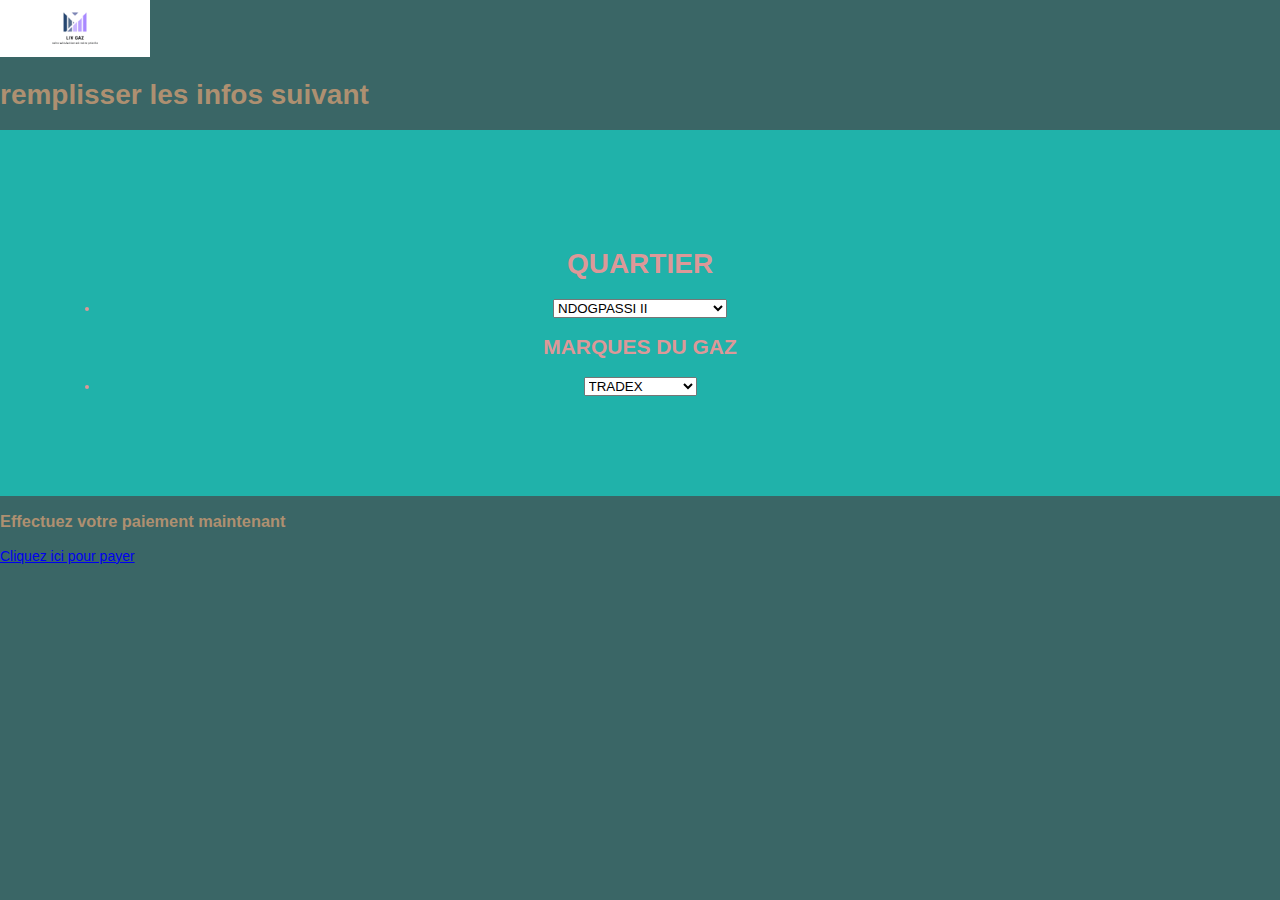
<file: passer la commande.html>
<!DOCTYPE html>
<html>
    <head>
    <meta charset="UTF-8">
    <meta name="viewport" content="width=device-width, initial-scale=1.0">
        <title> PASSER COMMANDE</title>
        <link rel="stylesheet" href="passer la commande.css">
    </head>
    <body>
    <img src="facebook_cover_photo_2.png" alt="Logo de votre entreprise" width="150">
        <h1>remplisser les infos suivant</h1>
    <div id="banner">
    <h1>QUARTIER</h1>
  <li class="select-opt">
            <select name="QUARTIER" id="QUARTIER">

                <option value="NDOGPASSI II">NDOGPASSI II</option required>

<option value="VILLAGE">VILLAGE</option>

<option value="FORESTIERE">FORESTIERE</option>

<option value="BONAMOUSSADI">BONAMOUSSADI</option>

<option value="BONABERRI">BONABERRI</option>

                <option value="BONAPRISO">BONAPRISO</option>

                <option value="BALI">BALI</option>
                
                <option value="MAKEPE">MAKEPE ROND POULIN</option>

                <option value="DOGBON">DOGBON</option>

                <option value="PK 12">PK 12</option>

                <option value="PK 14">PK 14</option>
               
               <option value="NYALLA">NYALLA</option>

            </select>
        </p>
        <h2> MARQUES DU GAZ </h2>
        <li class="select-opt">
            <select name="type de GAZ" id="type de GAZ">

                <option value="TRADEX">TRADEX</option>

<option value="TOTAL">TOTAL</option>

<option value="CAM GAZ">CAM GAZ</option>

<option value="OLIBIA">OLIBIA</option>

<option value="STAR GAZ">STAR GAZ</option>

                <option value="SCTM">SCTM</option>

                <option value="AFRIQUE GAZ">AFRIQUE GAZ</option>
                
                <option value="BOCOM">BOCOM</option>

            </select>
</div>
<div class="container">
        <h3>Effectuez votre paiement maintenant</h3>
        <!-- Lien de paiement -->
        <a href="https://hter.link/sKntQ" target="_blank" class="payment-link">Cliquez ici pour payer</a>
    </div>
    </body>
</html>
    </body>
</html>
</file>
<file: templatemo_492_app_starter/css/style.css>
/*

App Starter Template

http://www.templatemo.com/tm-492-app-starter

*/

body {
		background: #5e4343;
    font-family: 'Source Sans Pro', sans-serif;
    font-style: normal;
		font-weight: 300;
    padding-top: 70px;
    overflow-x: hidden;
}


/*---------------------------------------
    Typorgraphy              
-----------------------------------------*/

h1,h2,h3,h4,h5,h6,
.navbar-default, .btn {
  font-family: 'Unica One', cursive;
  font-weight: 400;
}


h1,h2,h3,h4,h5,h6 {
  font-weight: 400;
  letter-spacing: 1px;
}

h1 {
    color: #ffffff;
    font-size: 52px;
    letter-spacing: 2px;
    padding-bottom: 10px;
    margin-bottom: 0px;
}

h2 {
  color: #f0f0f0;
  font-size: 32px;
}

h3 {
  color: #535bd4;
  font-size: 22px;
  line-height: 32px;
  padding-bottom: 4px;
}

h4 {
  font-weight: bold;
}

p {
    color: #999;
    font-size: 20px;
    font-weight: 300;
    line-height: 30px;
}

hr {
  border-bottom-color: #999;
  width: 100px;
}

.section-btn {
  background-color: #000;
  border: 2px solid transparent;
  border-radius: 100px;
  color: #ffffff;
  font-size: 18px;
  font-weight: bold;
  letter-spacing: 1px;
  padding: 14px 36px;
  margin-top: 26px;
  transition: all 0.4s ease-in-out;
}

.section-btn:hover {
  background: transparent;
  border-top-color: #ffffff;
  border-right-color: #222;
  border-bottom-color: #ffffff;
  border-left-color: #222;
  color: #ffffff;
}


/*---------------------------------------
    General               
-----------------------------------------*/

html{
  -webkit-font-smoothing: antialiased;
}

a {
  color: #535bd4;
  -webkit-transition: 0.5s;
  -o-transition: 0.5s;
  transition: 0.5s;
  text-decoration: none !important;
}
a:hover, a:active, a:focus {
  color: #3FF;
  outline: none;
}

* {
  -webkit-box-sizing: border-box;
  -moz-box-sizing: border-box;
  box-sizing: border-box;
}

*:before,
*:after {
  -webkit-box-sizing: border-box;
  -moz-box-sizing: border-box;
  box-sizing: border-box;
}

::-webkit-scrollbar{
  width: 8px;
  height: 8px;
}

::-webkit-scrollbar-thumb {
  cursor: pointer;
  background: #ffffff;
}

.section-title {
  position: relative;
  padding-bottom: 62px;
  text-align: center;
}

#about,
#screenshot,
#divider,
#pricing,
#newsletter {
  padding-top: 100px;
  padding-bottom: 100px;
}

#divider,
#pricing {
  text-align: center;
}


/*---------------------------------------
    Preloader section              
-----------------------------------------*/

.preloader {
  position: fixed;
  top: 0;
  left: 0;
  width: 100%;
  height: 100%;
  z-index: 99999;
  display: flex;
  flex-flow: row nowrap;
  justify-content: center;
  align-items: center;
  background: none repeat scroll 0 0 #ffffff;
}

.sk-spinner-pulse {
  width: 60px;
  height: 60px;
  background-color: #1dc9e3;
  border-radius: 100%;
  -webkit-animation: sk-pulseScaleOut 1s infinite ease-in-out;
          animation: sk-pulseScaleOut 1s infinite ease-in-out; }

@-webkit-keyframes sk-pulseScaleOut {
  0% {
    -webkit-transform: scale(0);
            transform: scale(0); }
  100% {
    -webkit-transform: scale(1);
            transform: scale(1);
    opacity: 0; } }

@keyframes sk-pulseScaleOut {
  0% {
    -webkit-transform: scale(0);
            transform: scale(0); }
  100% {
    -webkit-transform: scale(1);
            transform: scale(1);
    opacity: 0; } }



/*---------------------------------------
    Navigation section              
-----------------------------------------*/

.navbar-default {
    background: #ffffff;
    border: none;
    box-shadow: none;
    margin: 0 !important;
}

.navbar-default .navbar-brand {
  color: #535bd4;
  font-size: 26px;
  font-weight: bold;
  text-transform: uppercase;
  letter-spacing: 2px;
  line-height: 50px;
  margin: 0;
}

.navbar-default .navbar-brand span {
  color: #1dc9e3;
}

.navbar-default .navbar-nav li a {
    color: #656565;
    font-size: 18px;
    font-weight: 500;
    line-height: 50px;
    letter-spacing: 1px;
    -webkit-transition: all 0.4s ease-in-out;
    transition: all 0.4s ease-in-out;
    padding-right: 20px;
    padding-left: 20px;
}

.navbar-default .navbar-nav > li a:hover {
    color: #1dc9e3;
}

.navbar-default .navbar-nav > li > a:hover,
.navbar-default .navbar-nav > li > a:focus {
    color: #656565;
    background-color: transparent;
}

.navbar-default .navbar-nav > .active > a,
.navbar-default .navbar-nav > .active > a:hover,
.navbar-default .navbar-nav > .active > a:focus {
    color: #1dc9e3;
    background-color: transparent;
}

.navbar-default .navbar-toggle {
     border: none;
     padding-top: 10px;
  }

.navbar-default .navbar-toggle .icon-bar {
    border-color: transparent;
  }

.navbar-default .navbar-toggle:hover,
.navbar-default .navbar-toggle:focus { 
  background-color: transparent;
}


/*---------------------------------------
    Home section              
-----------------------------------------*/

#home {
    background: #535bd4 url('../images/home-bg.jpg') no-repeat;
    background-size: cover;
    background-position: center center;
    color: #ffffff;
    display: -webkit-box;
    display: -webkit-flex;
     display: -ms-flexbox;
    display: flex;
    -webkit-box-align: center;
    -webkit-align-items: center;
    -ms-flex-align: center;
     align-items: center;
    height: 80vh;
    position: relative;
}

#home .overlay {
  background: #4776E6; /* fallback for old browsers */
  background: -webkit-linear-gradient(to left, #4776E6 , #8E54E9); /* Chrome 10-25, Safari 5.1-6 */ 
  background: linear-gradient(to left, #4776E6 , #8E54E9); /* W3C, IE 10+/ Edge, Firefox 16+, Chrome 26+, Opera 12+, Safari 7+ */
  opacity: 0.9;
  position: absolute;
  width: 100%;
  height: 80vh;
  top: 0;
  left: 0;
  right: 0;
}

#home img {
  width: 100%;
  height: auto;
}

#home .home-thumb {
  padding-top: 32px;
  padding-left: 32px;
}

#home p,
#newsletter p {
  color: #f0f0f0;
  letter-spacing: 1px;
}

#home .section-btn {
  background: #1dc9e3;
}

#home .section-btn:hover {
  background: transparent !important;
}


/*---------------------------------------
   Divider section              
-----------------------------------------*/

#divider {
  background-color: #1dc9e3;
}

#divider p {
  color: #666;
  font-size: 26px;
  line-height: 42px;
}


/*---------------------------------------
   About section              
-----------------------------------------*/

#about img {
  width: 100%;
}

#about .about-thumb {
  margin-bottom: 32px;
  position: relative;
  text-align: center;
}

#about .about-overlay h3 {
  padding-bottom: 0px;
}

#about .about-overlay {
  background-color: rgba(250,250,250,0.9);
  border-radius: 2px;
  position: absolute;
  bottom: 0px;
  width: 100%;
  height: 100px;
  overflow: hidden;
  transition: height 450ms;
}

#about .about-thumb:hover .about-overlay {
  height: 100%;
  background-color: #ffffff;
  color: #222;
  padding-top: 30%;
  opacity: 0.9;
}

#about .about-thumb:hover h4 {
  color: #1dc9e3;
}


/*---------------------------------------
    Screenshot section              
-----------------------------------------*/

#screenshot .col-md-3 {
  display: block;
  width: 100%;
  padding-bottom: 1rem;
}

#screenshot img {
  background-color: #ffffff;
  box-shadow: 0px 1px 2px 0px rgba(0, 0, 0, 0.15);
  border-radius: 2px;
  cursor: pointer;
  display: block;
  margin-top: 20px;
  margin-bottom: 20px;
  position: relative;
  top: 0px;
  transition: all 0.4s ease-in-out;
}

#screenshot img:hover {
  box-shadow: 0px 16px 22px 0px rgba(0, 0, 0, 0.3);
  top: -6px;
}

.mfp-with-zoom .mfp-container,
.mfp-with-zoom.mfp-bg {
  opacity: 0;
  -webkit-backface-visibility: hidden;
  /* ideally, transition speed should match zoom duration */
  -webkit-transition: all 0.3s ease-out;
  -moz-transition: all 0.3s ease-out;
  -o-transition: all 0.3s ease-out;
  transition: all 0.3s ease-out;
}

.mfp-with-zoom.mfp-ready .mfp-container {
  opacity: 1;
}

.mfp-with-zoom.mfp-ready.mfp-bg {
  opacity: 0.8;
}

.mfp-with-zoom.mfp-removing .mfp-container,
.mfp-with-zoom.mfp-removing.mfp-bg {
  opacity: 0;
}


/*---------------------------------------
   Pricing section         
-----------------------------------------*/

#pricing {
  background: #535bd4;
}

#pricing .pricing-plan {
  background-color: #ffffff;
  border-radius: 2px;
  margin-bottom: 32px;
}

#pricing .pricing-plan .pricing-month {
  padding: 14px 10px 6px 10px;
}

#pricing .pricing-plan .pricing-month h2 {
  font-size: 52px;
  color: #1dc9e3;
}

#pricing .pricing-plan .section-btn {
  background: #1dc9e3;
  position: relative;
  top: 20px;
}

#pricing .pricing-plan .section-btn:hover {
  background-color: #ffffff;
  color: #222;
}


/*---------------------------------------
    Newsletter section              
-----------------------------------------*/

#newsletter {
    background: #535bd4 url('../images/newsletter-bg.jpg') no-repeat;
    background-size: cover;
    background-position: center center;
    color: #ffffff;
    position: relative;
}

#newsletter .overlay {
  background: #1dc9e3;
  opacity: 0.9;
  position: absolute;
  width: 100%;
  height: 100%;
  top: 0;
  left: 0;
  right: 0;
}

#newsletter .form-control {
  background-color: transparent;
  border: none;
  border-bottom: 3px solid #eee;
  border-radius: 0px;
  box-shadow: none;
  color: #ffffff;
  font-size: 20px;
  font-weight: 400;
  height: 50px;
  transition: all 0.4s ease-in-out;
  margin-bottom: 20px;
}

#newsletter .form-control:focus {
  border-color: #ffffff;
}

#newsletter input[type="submit"] {
  background-color: #ffffff;
  border-radius: 100px;
  border: 3px solid #ffffff;
  color: #1dc9e3;
  font-size: 17px;
  font-weight: 400;
  letter-spacing: 1px;
  text-transform: uppercase;
  height: 55px;
}

#newsletter input[type="submit"]:hover {
  background-color: transparent;
  color: #ffffff;
}

#newsletter .form-control::-moz-placeholder {
  color: #ffffff;
  opacity: 1;
}

#newsletter .form-control:-ms-input-placeholder {
  color: #ffffff;
}

#newsletter .form-control::-webkit-input-placeholder {
  color: #ffffff;
}


/*---------------------------------------
   Footer section              
-----------------------------------------*/

footer {
  padding-top: 60px;
  padding-bottom: 60px;
}

footer span {
  padding-right: 10px;
  padding-left: 10px;
}

footer p {
  padding-top: 16px;
}



/*---------------------------------------
   Modal Contact           
-----------------------------------------*/

.modal-dialog .modal-content {
  background-color: #535bd4;
  border: none;
  border-radius: 2px;
  text-align: center;
  padding: 100px 50px 80px 50px;
  position: relative;
  overflow: hidden;
}

.btn:focus {
  outline: none;
}

.modal-header {
  border-bottom: 0px;
}

.modal-dialog .close {
  color: #ffffff;
  font-size: 45px;
  font-weight: 300;
  text-shadow: none;
  opacity: 1;
  position: absolute;
  top: 40px;
  right: 40px;
  border-radius: 100px;
  width: 30px;
  height: 30px;
  line-height: 30px;
  text-align: center;
}

.modal-dialog .close:focus {
  outline: none;
}

.modal-dialog .modal-title {
  color: #ffffff;
}

.modal-dialog form {
  padding: 20px;
}

.modal-dialog form input {
  height: 50px;
}

.modal-dialog .form-control {
  background: transparent;
  border: 1px solid #f0f0f0;
  border-radius: 0px;
  box-shadow: none;
  color: #ffffff;
  font-size: 20px;
  margin-bottom: 20px;
  transition: all 0.4s ease-in-out;
}

.modal-dialog .form-control:focus {
  border-top-color: transparent;
  border-right-color: transparent;
  border-left-color: transparent;
  border-bottom-color: #ffffff;
}

.modal-dialog form input[type="submit"] {
  background: #1dc9e3;
  border: 3px solid transparent;
  border-radius: 100px;
  font-weight: 400;
  letter-spacing: 1px;
  color: #ffffff;
  text-transform: uppercase;
  margin-top: 30px;
}

.modal-dialog form input[type="submit"]:hover {
  background: transparent;
  border-color: #1dc9e3;
  color: #ffffff;
}

.modal-dialog .form-control::-moz-placeholder {
  color: #ffffff;
  opacity: 1;
}
.modal-dialog .form-control:-ms-input-placeholder {
  color: #ffffff;
}
.modal-dialog .form-control::-webkit-input-placeholder {
  color: #ffffff;
}

.modal.fade .modal-dialog{
  -webkit-perspective: 1300px;
     -moz-perspective: 1300px;
          perspective: 1300px;
}

.modal.fade .modal-content{
  -webkit-transform-style: preserve-3d;
     -moz-transform-style: preserve-3d;
          transform-style: preserve-3d;
  -webkit-transform: translateZ(-3000px) rotateY(90deg);
     -moz-transform: translateZ(-3000px) rotateY(90deg);
      -ms-transform: translateZ(-3000px) rotateY(90deg);
          transform: translateZ(-3000px) rotateY(90deg);
  opacity: 0;
}

.modal.fade.in .modal-content{
    -webkit-animation: slit .7s forwards ease-out;
    -moz-animation: slit .7s forwards ease-out;
    animation: slit .7s forwards ease-out;
}

@-webkit-keyframes slit {
  50% { -webkit-transform: translateZ(-250px) rotateY(60deg); opacity: .5; -webkit-animation-timing-function: ease-out;}
  100% { -webkit-transform: translateZ(0) rotateY(0deg); opacity: 1; }
}

@-moz-keyframes slit {
  50% { -moz-transform: translateZ(-250px) rotateY(60deg); opacity: .5; -moz-animation-timing-function: ease-out;}
  100% { -moz-transform: translateZ(0) rotateY(0deg); opacity: 1; }
}

@keyframes slit {
  50% { transform: translateZ(-250px) rotateY(60deg); opacity: 1; animation-timing-function: ease-in;}
  100% { transform: translateZ(0) rotateY(0deg); opacity: 1; }
}


/*---------------------------------------
   Social icon             
-----------------------------------------*/

.social-icon {
    position: relative;
    padding: 0;
    margin: 0;
    text-align: center;
}

.social-icon li {
    display: inline-block;
    list-style: none;
}

.social-icon li a {
    color: #666;
    border-radius: 100px;
    cursor: pointer;
    font-size: 16px;
    text-decoration: none;
    transition: all 0.4s ease-in-out;
    width: 50px;
    height: 50px;
    line-height: 50px;
    text-align: center;
    vertical-align: middle;
    position: relative;
    top: 0px;
    margin: 10px 4px 0px 4px;
}

.social-icon li a:hover {
    background: #1dc9e3;
    color: #ffffff;
    top: -5px;
}


/*---------------------------------------
   Back top         
-----------------------------------------*/

.go-top {
  background-color: #ffffff;
  box-shadow: 1px 1.732px 12px 0px rgba( 0, 0, 0, .14 ), 1px 1.732px 3px 0px rgba( 0, 0, 0, .12 );
  border-radius: 100px;
  transition : all 1s ease;
  bottom: 2em;
  right: 2em;
  color: #333;
  font-size: 22px;
  display: none;
  position: fixed;
  text-decoration: none;
  width: 35px;
  height: 35px;
  line-height: 30px;
  text-align: center;
}

.go-top:hover {
    background: #535bd4;
    color: #ffffff;
}


/*---------------------------------------
   Mobile Responsive         
-----------------------------------------*/
@media (max-width: 1200px) {
  .container {
	width: 100%;
  }
}

@media (max-width: 980px) {

  h1 {
    font-size: 38px;
  }
  
  .section-btn {
    padding: 10px 34px 12px;
  }

  #home, #home .overlay {
    height: 60vh;
  }

  #home .home-thumb {
    padding-top: 0px;
  }

  #about {
    text-align: center;
  }

  #about .about-thumb {
    margin-top: 62px;
  }

}

@media (max-width: 768px) {

  h1 {
    font-size: 28px;
  }

  .section-title {
    padding-bottom: 32px;
  }

  #about, #divider,
  #screenshot,
  #pricing, #newsletter {
    padding-top: 60px;
    padding-bottom: 60px;
  }

}

@media (max-width: 767px) {

   body {
    padding-top: 0px;
    text-align: center;
  }

  .navbar-default {
    text-align: center;
    padding-top: 0px;
  }

  .navbar-default .navbar-brand {
    line-height: 20px;
  }

  .navbar-default .navbar-nav li a {
    line-height: 25px;
  }

  #home, #home .overlay {
    height: 100vh;
  }

  #home img {
    position: relative;
    display: inline-block;
  }

  #home .home-thumb {
    padding-top: 32px;
    padding-left: 0px;
  }

  #pricing .pricing-plan {
    margin-bottom: 62px;
  }

}

@media (max-width: 650px) {

  h1 {
    font-size: 28px;
  }

  h2 {
    font-size: 24px;
  }

  h3 {
    font-size: 18px;
  }

  p {
    font-size: 16px;
  }

}
</file>
<file: templatemo_505_stacked/css/templatemo-style.css>
/* 

Stacked Template

https://templatemo.com/tm-505-stacked

*/

body {
	font-family: 'Roboto', sans-serif;
}

p {
	font-size: 13px;
	line-height: 26px;
}

a {
	color: #ff6;
}

a:hover {
	color: #0CF;
}


ul {
  list-style-type: none;
  padding: 0;
  margin: 0;
}

.primary-button a {
  display: inline-block;
  background-color: #fa5252;
  color: #fff;
  letter-spacing: 1px;
  font-size: 11px;
  padding: 12px 18px;
  font-weight: 300;
  text-decoration: none;
  text-transform: uppercase;
  border: 1px solid transparent;
}

.primary-button a:hover {
  background-color: transparent;
  border: 1px solid #fff;
  -moz-transition: all 0.2s linear;
  -o-transition: all 0.2s linear;
  -webkit-transition: all 0.2s linear;
}

.heading h4 {
  margin-bottom: 60px;
  margin-top: 0px;
  font-size: 36px;
  text-transform: uppercase;
  color: #fff;
  font-weight: 300;
  text-align: center;
  letter-spacing: 1px;
}

.nav {
  position: fixed;
  z-index: 1;
  top: 0;
  left: 0;
  width: 100px;
  -webkit-backface-visibility: hidden;
          backface-visibility: hidden;
}
.nav__list {
  display: -webkit-box;
  display: -ms-flexbox;
  display: flex;
  -ms-flex-flow: column wrap;
      flex-flow: column wrap;
  height: 85vh;
  -webkit-transform: translate(0, -100%);
          transform: translate(0, -100%);
  -webkit-transition: all 0.5s cubic-bezier(0.175, 0.885, 0.32, 1.275);
  transition: all 0.5s cubic-bezier(0.175, 0.885, 0.32, 1.275);
}
.nav__list--active {
  -webkit-transform: translate(0, 0);
          transform: translate(0, 0);
}
.nav__item {
  -webkit-box-flex: 1;
      -ms-flex: 1;
          flex: 1;
  position: relative;
}
.nav__link {
  display: -webkit-box;
  display: -ms-flexbox;
  display: flex;
  -webkit-box-pack: center;
      -ms-flex-pack: center;
          justify-content: center;
  -webkit-box-align: center;
      -ms-flex-align: center;
          align-items: center;
  position: absolute;
  height: 100%;
  width: 100%;
  top: 0;
  left: 0;
  text-decoration: none;
  font-size: 24px;
  background: #3e4e62;
  -webkit-transition: all 0.5s cubic-bezier(0.175, 0.885, 0.32, 1.275);
  transition: all 0.5s cubic-bezier(0.175, 0.885, 0.32, 1.275);
}
.nav__link:hover {
  background: #fa5252;
}
@media (max-width: 640px) {
  .nav {
    width: 70px;
  }
  .nav__list {
    height: 90vh;
  }
}

.burger {
  height: 15vh;
  position: relative;
  display: -webkit-box;
  display: -ms-flexbox;
  display: flex;
  -webkit-box-pack: center;
      -ms-flex-pack: center;
          justify-content: center;
  -webkit-box-align: center;
      -ms-flex-align: center;
          align-items: center;
  z-index: 2;
  background: #455871;
  cursor: pointer;
  -webkit-transition: all 0.5s cubic-bezier(0.175, 0.885, 0.32, 1.275);
  transition: all 0.5s cubic-bezier(0.175, 0.885, 0.32, 1.275);
}
.burger:hover {
  background: #3e4e62;
}
.burger__patty {
  position: relative;
  height: 2px;
  width: 40px;
  background: white;
}
.burger__patty:before {
  content: "";
  position: absolute;
  top: -10px;
  left: 0;
  height: 2px;
  width: 100%;
  background: white;
}
.burger__patty:after {
  content: "";
  position: absolute;
  top: 10px;
  left: 0;
  height: 2px;
  width: 100%;
  background: white;
}
.burger__patty, .burger__patty:before, .burger__patty:after {
  will-change: transform;
  -webkit-transition: all 0.5s cubic-bezier(0.175, 0.885, 0.32, 1.275);
  transition: all 0.5s cubic-bezier(0.175, 0.885, 0.32, 1.275);
}
.burger--active .burger__patty {
  -webkit-transform: rotate(90deg);
          transform: rotate(90deg);
}
.burger--active .burger__patty:before {
  -webkit-transform: rotate(-45deg) translate(-7px, -7px) scaleX(0.7);
          transform: rotate(-45deg) translate(-7px, -7px) scaleX(0.7);
}
.burger--active .burger__patty:after {
  -webkit-transform: rotate(45deg) translate(-7px, 7px) scaleX(0.7);
          transform: rotate(45deg) translate(-7px, 7px) scaleX(0.7);
}
@media (max-width: 640px) {
  .burger {
    height: 10vh;
  }
  .burger__patty {
    -webkit-transform: scale(0.8);
            transform: scale(0.8);
  }
  .burger--active .burger__patty {
    -webkit-transform: scale(0.8) rotate(90deg);
            transform: scale(0.8) rotate(90deg);
  }
}

.panel {
  margin: 0;	
  min-height: 100vh;
  display: -webkit-box;
  display: -ms-flexbox;
  display: flex;
  -webkit-box-align: center;
      -ms-flex-align: center;
          align-items: center;
  -webkit-box-pack: center;
      -ms-flex-pack: center;
          justify-content: center;
  overflow: hidden;
}
.panel__wrapper {
  padding: 0;
  -webkit-perspective: 1000px;
          perspective: 1000px;
}
.panel__content {
  will-change: transform;
  -webkit-transform: scale(0.7) rotateX(-230deg);
          transform: scale(0.7) rotateX(-230deg);
  -webkit-transform-origin: center 80%;
          transform-origin: center 80%;
  opacity: 0;
  -webkit-transition: all 0.5s cubic-bezier(0.175, 0.885, 0.32, 1.275);
  transition: all 0.5s cubic-bezier(0.175, 0.885, 0.32, 1.275);
}
.panel__content--active {
  -webkit-transform: none;
          transform: none;
  opacity: 1;
}
.panel p:last-child {
  margin-bottom: 0;
}
.panel__block {
  height: 3px;
  background: rgba(0, 0, 0, 0.2);
  margin: 0 0 25px 0;
}

.b-blue {
  margin-bottom: -2px;
  background-image: url(../img/first-bg.png);
  background-repeat: no-repeat;
  background-size: cover;
  width: 100%;
  overflow: hidden;
  background-attachment: fixed;
}

.b-red {
  background-image: url(../img/second-bg.png);
  background-repeat: no-repeat;
  background-size: cover;
  width: 100%;
  overflow: hidden;
  background-attachment: fixed;
  margin-top: -2px;
}

.b-green {
  margin-top: -2px;
  background-image: url(../img/third-bg.png);
  background-repeat: no-repeat;
  background-size: cover;
  width: 100%;
  overflow: hidden;
  background-attachment: fixed;
}

.b-yellow {
  margin-top: -1px;
  background-image: url(../img/fourth-bg.png);
  background-repeat: no-repeat;
  background-size: cover;
  width: 100%;
  overflow: hidden;
  background-attachment: fixed;
}



/*
========================
------ HOME STYLE ------
========================
*/

.home-content {
	height: 90vh;
	background-color: rgba(45, 58, 75, 0.5);
	padding: 0px 60px;
	position: relative;
	margin: 10vh auto 0 auto;
}

.home-content h1 {
	padding-top: 120px;
	font-size: 32px;
	text-transform: uppercase;
	color: #fff;
	font-weight: 300;
}

.home-content h1 em {
	margin-right: 20px;
	font-size: 80px;
	font-style: normal;
	font-weight: 800;
}

.home-content .home-box-content {
  margin-top: 45px;
	background-color: #455871;
	position: relative;
	right: -100px;
	padding: 30px;
	display: inline-block;
}

.home-content .left-text {     
	float: left;     
	width: 60%; 
}

.home-content .left-text h4 {
	display: inline-block;
	padding-bottom: 5px;
	font-size: 22px;
	color: #fff;
	font-weight: 400;
	text-transform: uppercase;
	letter-spacing: 1px;
	margin-top: 0px;
	margin-bottom: 10px;
	border-bottom: 2px solid #fff;
}

.home-content .left-text h4 em {
	color: #fa5252;
	font-style: normal;
}

.home-content .left-text p {
	color: #fff;
	margin-bottom: 25px;
}

.home-content .right-image {
	float: right;
}



/*
========================
------ ABOUT STYLE -----
========================
*/

.about-content {
  height: 100vh;
  background-color: rgba(45, 58, 75, 0.5);
  padding: 0px 60px;
  position: relative;
  margin: 0 auto;
}

.about-content .heading {
  padding-top: 40%;
}

.about-box-content {
  margin-left: -100px;
  margin-right: 100px;
}

.about-box-content img {
  width: 100%;
  overflow: hidden;
  position: absolute;
}

.about-content .about-box-text {
  background-color: #fff;
  padding: 30px;
  margin-top: 60px;
}

.about-content .about-box-text h4 {
  display: inline-block;
  padding-bottom: 5px;
  font-size: 22px;
  color: #121212;
  font-weight: 400;
  text-transform: uppercase;
  letter-spacing: 1px;
  margin-top: 0px;
  margin-bottom: 15px;
  border-bottom: 2px solid #eee;
}

.about-content .about-box-text p {
  color: #343434;
  margin-bottom: 20px;
}

.about-content .primary-button a:hover {
  background-color: transparent;
  color: #fa5252;
  border: 1px solid #fa5252;
  -moz-transition: all 0.2s linear;
  -o-transition: all 0.2s linear;
  -webkit-transition: all 0.2s linear;
}



/*
========================
---- PROJECTS STYLE ----
========================
*/

.projects-content {
  height: 100vh;
  background-color: rgba(45, 58, 75, 0.5);
  padding: 0px 60px;
  position: relative;
  margin: 0 auto;
}

.projects-content .heading {
  padding-top: 30%;
}

.project-item {
  width: 100%;
}

.project-item img {
  width: 100%;
}

.projects-content .owl-carousel {
  margin: 0 -30%;
  width: 160%;
}

.projects-content .text-content {
  margin-left: 15px;
  margin-right: 15px;
  background-color: #fff;
  padding: 25px 30px;
  margin-top: -45px;
  position: relative;
  z-index: 2;
}

.projects-content .text-content h4 {
  display: inline-block;
  padding-bottom: 5px;
  font-size: 22px;
  color: #121212;
  font-weight: 500;
  text-transform: uppercase;
  margin-top: 0px;
  margin-bottom: 15px;
  border-bottom: 2px solid #eee;
}

.projects-content .primary-button a:hover {
  background-color: transparent;
  color: #fa5252;
  border: 1px solid #fa5252;
  -moz-transition: all 0.2s linear;
  -o-transition: all 0.2s linear;
  -webkit-transition: all 0.2s linear;
}




/*
========================
---- CONTACT STYLE -----
========================
*/

.contact-content {
  height: 100vh;
  background-color: rgba(45, 58, 75, 0.5);
  padding: 0px 60px;
  position: relative;
  margin: 0 auto;
}

.contact-content .heading {
  padding-top: 35%;
}

.contact-content .contat-form {
  background-color: rgba(250, 250, 250, 0.03);
  padding: 30px 80px 30px 30px;
  margin-right: -50px;
}

.contact-content input {
  margin-bottom: 20px;
  padding-left: 15px;
  width: 100%;
  height: 40px;
  display: inline-block;
  line-height: 40px;
  font-size: 13px;
  color: #fff;
  background-color: rgba(250, 250, 250, 0.05);
  border: none;
  outline: none;
  border-radius: 0;
  box-shadow: none;
}


.contact-content textarea {
  margin-bottom: 20px;
  padding-left: 15px;
  width: 100%;
  max-width: 100%;
  max-height: 180px;
  height: 140px;
  display: inline-block;
  line-height: 40px;
  font-size: 13px;
  color: #fff;
  background-color: rgba(250, 250, 250, 0.05);
  border: none;
  outline: none!important;
  border-radius: 0;
  box-shadow: none;
}

.contact-content button {
  display: inline-block;
  background-color: #fa5252;
  color: #fff;
  letter-spacing: 1px;
  font-size: 11px;
  padding: 12px 18px;
  font-weight: 300;
  text-decoration: none;
  text-transform: uppercase;
  border: 1px solid transparent;
  border-radius: 0px;
}

.contact-content button:hover {
  background-color: transparent;
  color: #fa5252;
  border: 1px solid #fa5252;
  -moz-transition: all 0.2s linear;
  -o-transition: all 0.2s linear;
  -webkit-transition: all 0.2s linear;
}

.contact-content .more-info {
  background-color: #fff;
  padding: 30px;
  margin-top: 50px;
  position: absolute;
  margin-left: -30px;
  margin-right: -100px;
}

.footer {
 text-align: center;
}

.footer p {
  padding: 20px 0px;
  color: #fff;
  font-weight: 300;
}

.footer p em {
  font-style: normal;
  font-weight: 400;
}

.footer a {
	color: #ff6;
}


/*
========================================
---------- RESPONSIVE STYLE ------------
========================================
*/

@media (max-width: 768px){
  .heading h4 {
    font-size: 22px;
    margin-bottom: 30px;
  }
  .home-content {
    text-align: center;
    margin: 0 auto;
    height: auto;
    padding: 0px 30px;
    width: 100vw;
  }
  .home-content .home-box-content {
    right: 0;
    margin-bottom: 30px;
  }
  .home-content h1 {
    margin-bottom: 0px;
    padding-top: 60px;
    font-size: 22px;
  }
  .home-content h1 em {
    font-size: 36px;
  }
  .home-content .left-text {     
    float: none;     
    width: auto; 
  }
  .home-content .right-image {
    text-align: center;
    float: none;
    margin-top: 30px;
  }
  .about-content {
    height: 100vh;
    text-align: center;
    padding: 0px 30px;
    width: 100vw;
  }
  .about-content .heading {
    padding-top: 10%;
  }
  .about-box-content {
    margin-left: 0px;
    margin-right: 0px;
  }
  .about-box-text {
    margin-bottom: 30px;
  }
  .about-box-content img {
    position: relative;
  }
  .about-content .about-box-text {
    background-color: #fff;
    padding: 30px;
    margin-top: -30px;
    margin-left: 15px;
    margin-right: 15px;
  }
  .projects-content {
    width: 100vh;
    height: 100vh;
    padding: 0px 30px;
  }
  .project-item  {
    padding: 0px 120px;
  }
  .project-item img {
    max-width: 100%;
  }
  .projects-content .heading {
    padding-top: 25%;
  }
  .projects-content .owl-carousel {
    margin: 0;
    width: 100%;
  }
  .projects-content .text-content {
    display: none;
  }
  .contact-content .more-info {
    padding: 30px;
    margin-top: 0px;
    margin-left: 0px;
    margin-right: 0px;
    position: relative;
    margin-bottom: 60px;
  }
  .contact-content .contat-form {
    background-color: rgba(250, 250, 250, 0.03);
    padding: 20px;
    margin-right: 0px;
  }
  .contact-content {
    height: auto;
    width: 100vw;
    padding: 0px 30px;
  }
  .contact-content .heading {
    padding-top: 15%;
  }
}




/*
========================================
----------- LIGHT BOX STYLE ------------
========================================
*/


/* Preload images */
body:after {
  content: url(../img/close.png) url(../img/loading.gif) url(../img/prev.png) url(../img/next.png);
  display: none;
}

body.lb-disable-scrolling {
  overflow: hidden;
}

.lightboxOverlay {
  position: absolute;
  top: 0;
  left: 0;
  z-index: 9999;
  background-color: black;
  filter: progid:DXImageTransform.Microsoft.Alpha(Opacity=80);
  opacity: 0.8;
  display: none;
}

.lightbox {
  position: absolute;
  left: 0;
  width: 100%;
  z-index: 10000;
  text-align: center;
  line-height: 0;
  font-weight: normal;
}

.lightbox .lb-image {
  display: block;
  height: auto;
  max-width: inherit;
  max-height: none;
  border-radius: 3px;

  /* Image border */
  border: 4px solid white;
}

.lightbox a img {
  border: none;
}

.lb-outerContainer {
  position: relative;
  *zoom: 1;
  width: 250px;
  height: 250px;
  margin: 0 auto;
  border-radius: 4px;

  /* Background color behind image.
     This is visible during transitions. */
  background-color: white;
}

.lb-outerContainer:after {
  content: "";
  display: table;
  clear: both;
}

.lb-loader {
  position: absolute;
  top: 43%;
  left: 0;
  height: 25%;
  width: 100%;
  text-align: center;
  line-height: 0;
}

.lb-cancel {
  display: block;
  width: 32px;
  height: 32px;
  margin: 0 auto;
  background: url(../img/loading.gif) no-repeat;
}

.lb-nav {
  position: absolute;
  top: 0;
  left: 0;
  height: 100%;
  width: 100%;
  z-index: 10;
}

.lb-container > .nav {
  left: 0;
}

.lb-nav a {
  outline: none;
  background-image: url('[data-uri]');
}

.lb-prev, .lb-next {
  height: 100%;
  cursor: pointer;
  display: block;
}

.lb-nav a.lb-prev {
  width: 34%;
  left: 0;
  float: left;
  background: url(../img/prev.png) left 48% no-repeat;
  filter: progid:DXImageTransform.Microsoft.Alpha(Opacity=0);
  opacity: 0;
  -webkit-transition: opacity 0.6s;
  -moz-transition: opacity 0.6s;
  -o-transition: opacity 0.6s;
  transition: opacity 0.6s;
}

.lb-nav a.lb-prev:hover {
  filter: progid:DXImageTransform.Microsoft.Alpha(Opacity=100);
  opacity: 1;
}

.lb-nav a.lb-next {
  width: 64%;
  right: 0;
  float: right;
  background: url(../img/next.png) right 48% no-repeat;
  filter: progid:DXImageTransform.Microsoft.Alpha(Opacity=0);
  opacity: 0;
  -webkit-transition: opacity 0.6s;
  -moz-transition: opacity 0.6s;
  -o-transition: opacity 0.6s;
  transition: opacity 0.6s;
}

.lb-nav a.lb-next:hover {
  filter: progid:DXImageTransform.Microsoft.Alpha(Opacity=100);
  opacity: 1;
}

.lb-dataContainer {
  margin: 0 auto;
  padding-top: 5px;
  *zoom: 1;
  width: 100%;
  -moz-border-radius-bottomleft: 4px;
  -webkit-border-bottom-left-radius: 4px;
  border-bottom-left-radius: 4px;
  -moz-border-radius-bottomright: 4px;
  -webkit-border-bottom-right-radius: 4px;
  border-bottom-right-radius: 4px;
}

.lb-dataContainer:after {
  content: "";
  display: table;
  clear: both;
}

.lb-data {
  padding: 0 4px;
  color: #ccc;
}

.lb-data .lb-details {
  width: 85%;
  float: left;
  text-align: left;
  line-height: 1.1em;
}

.lb-data .lb-caption {
  font-size: 13px;
  font-weight: bold;
  line-height: 1em;
}

.lb-data .lb-caption a {
  color: #4ae;
}

.lb-data .lb-number {
  display: block;
  clear: left;
  padding-bottom: 1em;
  font-size: 12px;
  color: #999999;
}

.lb-data .lb-close {
  display: block;
  float: right;
  width: 30px;
  height: 30px;
  background: url(../img/close.png) top right no-repeat;
  text-align: right;
  outline: none;
  filter: progid:DXImageTransform.Microsoft.Alpha(Opacity=70);
  opacity: 0.7;
  -webkit-transition: opacity 0.2s;
  -moz-transition: opacity 0.2s;
  -o-transition: opacity 0.2s;
  transition: opacity 0.2s;
}

.lb-data .lb-close:hover {
  cursor: pointer;
  filter: progid:DXImageTransform.Microsoft.Alpha(Opacity=100);
  opacity: 1;
}






/**
 * Owl Carousel v2.2.1
 * Copyright 2013-2017 David Deutsch
 * Licensed under  ()
 */
/*
 *  Owl Carousel - Core
 */
.owl-carousel {
  display: none;
  width: 100%;
  -webkit-tap-highlight-color: transparent;
  /* position relative and z-index fix webkit rendering fonts issue */
  position: relative;
  z-index: 1; }
  .owl-carousel .owl-stage {
    position: relative;
    -ms-touch-action: pan-Y;
    -moz-backface-visibility: hidden;
    /* fix firefox animation glitch */ }
  .owl-carousel .owl-stage:after {
    content: ".";
    display: block;
    clear: both;
    visibility: hidden;
    line-height: 0;
    height: 0; }
  .owl-carousel .owl-stage-outer {
    position: relative;
    overflow: hidden;
    /* fix for flashing background */
    -webkit-transform: translate3d(0px, 0px, 0px); }
  .owl-carousel .owl-wrapper,
  .owl-carousel .owl-item {
    -webkit-backface-visibility: hidden;
    -moz-backface-visibility: hidden;
    -ms-backface-visibility: hidden;
    -webkit-transform: translate3d(0, 0, 0);
    -moz-transform: translate3d(0, 0, 0);
    -ms-transform: translate3d(0, 0, 0); }
  .owl-carousel .owl-item {
    position: relative;
    min-height: 1px;
    float: left;
    -webkit-backface-visibility: hidden;
    -webkit-tap-highlight-color: transparent;
    -webkit-touch-callout: none; }
  .owl-carousel .owl-item img {
    display: block;
    width: 100%; }
  .owl-carousel .owl-nav.disabled,
  .owl-carousel .owl-dots.disabled {
    display: none; }
  .owl-carousel .owl-nav .owl-prev,
  .owl-carousel .owl-nav .owl-next,
  .owl-carousel .owl-dot {
    display: inline-block;
    cursor: pointer;
    cursor: hand;
    -webkit-user-select: none;
    -khtml-user-select: none;
    -moz-user-select: none;
    -ms-user-select: none;
    user-select: none; }
  .owl-carousel.owl-loaded {
    display: block; }
  .owl-carousel.owl-loading {
    opacity: 0;
    display: block; }
  .owl-carousel.owl-hidden {
    opacity: 0; }
  .owl-carousel.owl-refresh .owl-item {
    visibility: hidden; }
  .owl-carousel.owl-drag .owl-item {
    -webkit-user-select: none;
    -moz-user-select: none;
    -ms-user-select: none;
    user-select: none; }
  .owl-carousel.owl-grab {
    cursor: move;
    cursor: grab; }
  .owl-carousel.owl-rtl {
    direction: rtl; }
  .owl-carousel.owl-rtl .owl-item {
    float: right; }

/* No Js */
.no-js .owl-carousel {
  display: block; }

/*
 *  Owl Carousel - Animate Plugin
 */
.owl-carousel .animated {
  animation-duration: 1000ms;
  animation-fill-mode: both; }

.owl-carousel .owl-animated-in {
  z-index: 0; }

.owl-carousel .owl-animated-out {
  z-index: 1; }

.owl-carousel .fadeOut {
  animation-name: fadeOut; }

@keyframes fadeOut {
  0% {
    opacity: 1; }
  100% {
    opacity: 0; } }

/*
 *  Owl Carousel - Auto Height Plugin
 */
.owl-height {
  transition: height 500ms ease-in-out; }

/*
 *  Owl Carousel - Lazy Load Plugin
 */
.owl-carousel .owl-item .owl-lazy {
  opacity: 0;
  transition: opacity 400ms ease; }

.owl-carousel .owl-item img.owl-lazy {
  transform-style: preserve-3d; }

/*
 *  Owl Carousel - Video Plugin
 */
.owl-carousel .owl-video-wrapper {
  position: relative;
  height: 100%;
  background: #000; }

.owl-carousel .owl-video-play-icon {
  position: absolute;
  height: 80px;
  width: 80px;
  left: 50%;
  top: 50%;
  margin-left: -40px;
  margin-top: -40px;
  background: url("owl.video.play.png") no-repeat;
  cursor: pointer;
  z-index: 1;
  -webkit-backface-visibility: hidden;
  transition: transform 100ms ease; }

.owl-carousel .owl-video-play-icon:hover {
  -ms-transform: scale(1.3, 1.3);
      transform: scale(1.3, 1.3); }

.owl-carousel .owl-video-playing .owl-video-tn,
.owl-carousel .owl-video-playing .owl-video-play-icon {
  display: none; }

.owl-carousel .owl-video-tn {
  opacity: 0;
  height: 100%;
  background-position: center center;
  background-repeat: no-repeat;
  background-size: contain;
  transition: opacity 400ms ease; }

.owl-carousel .owl-video-frame {
  position: relative;
  z-index: 1;
  height: 100%;
  width: 100%; }

  .owl-theme .owl-dots {
    text-align: center;
  }

.owl-theme .owl-dots .owl-dot span {
  width: 10px;
  height: 10px;
  margin: 30px 5px;
  background: #fff;
  display: block;
  -webkit-backface-visibility: visible;
  transition: opacity .2s ease;
  border-radius: 30px;
}

.owl-theme .owl-dots .active span {
  width: 10px;
  height: 10px;
  background: #fa5252;
  display: block;
  -webkit-backface-visibility: visible;
  transition: opacity .2s ease;
  border-radius: 30px;
}

.owl-carousel .owl-nav {
  display: none;
}
</file>
<file: assets/css/style.css>
/*

LIVRAISON DE GAZ A DOMICILE 

http://www.templatemo.com/tm-492-app-starter

*/

body {
		background:#4c4d4f;
    font-family: 'Source Sans Pro', sans-serif;
    font-style: normal;
		font-weight: 300;
    padding-top: 70px;
    overflow-x: hidden;
    size: 50px;
    background-image: repeating-linear-gradient(transform);
}


/*---------------------------------------
    Typorgraphy               
-----------------------------------------*/

h1,h2,h3,h4,h5,h6,
.navbar-default, .btn {
  font-family: 'Unica One', cursive;
  font-weight: 400;
}


h1,h2,h3,h4,h5,h6 {
  font-weight: 400;
  letter-spacing: 1px;
}

h1 {
    color:powderblue;
    font-size: 52px;
    letter-spacing: 2px;
    padding-bottom: 5px;
    margin-bottom: 0px;
}

h2 {
  color:blue;
  font-size: 32px;
}

h3 {
  color:darkcyan;
  font-size: 22px;
  line-height: 32px;
  padding-bottom: 4px;
}

h4 {
  font-weight: bold;
}

p {
    color:plum;
    font-size: 20px;
    font-weight: 300;
    line-height: 30px;
}

hr {
  border-bottom-color: #99999900;
  width: 100px;
}

.section-btn {
  background-color:rgba(0, 255, 213, 0.13);
  border: 2px solid transparent;
  border-radius: 100px;
  color: rebeccapurple;
  font-size: 18px;
  font-weight: bold;
  letter-spacing: 1px;
  padding: 14px 36px;
  margin-top: 26px;
  transition: all 0.4s ease-in-out;
}

.section-btn:hover {
  background: transparent;
  border-top-color:#4a3434;
  border-right-color: #2222225f;
  border-bottom-color: #ffffff0f;
  border-left-color: #4a3434;
  color: #ffffff46;
}


/*---------------------------------------
    General               
-----------------------------------------*/

html{
  -webkit-font-smoothing: antialiased;
}

a {
  color:orangered;
  -webkit-transition: 0.5s;
  -o-transition: 0.5s;
  transition: 0.5s;
  text-decoration: none !important;
}
a:hover, a:active, a:focus {
  color: rgb(19, 72, 96);
  outline: none;
}

* {
  -webkit-box-sizing: border-box;
  -moz-box-sizing: border-box;
  box-sizing: border-box;
}

*:before,
*:after {
  -webkit-box-sizing: border-box;
  -moz-box-sizing: border-box;
  box-sizing: border-box;
}

::-webkit-scrollbar{
  width: 10px;
  height: 10px;
}

::-webkit-scrollbar-thumb {
  cursor: pointer;
  background:rgb(109, 98, 98);
}

.section-title {
  position: relative;
  padding-bottom: 70px;
  text-align: center;
}
#home,
#about,
#screenshot,
#localisation,
#newsletter {
  padding-top: 120px;
  padding-bottom: 120px;
}

#divider,
#pricing {
  text-align: center;
}


/*---------------------------------------
    Preloader section              
-----------------------------------------*/

.preloader {
  position: fixed;
  top: 0;
  left: 0;
  width: 100%;
  height: 100%;
  z-index: 99999;
  display: flex;
  flex-flow: row nowrap;
  justify-content: center;
  align-items: center;
  background: repeat scroll 0 0 #717d7f;
}

.sk-spinner-pulse {
  width: 60px;
  height: 60px;
  background-color: #627074;
  border-radius: 100%;
  -webkit-animation: sk-pulseScaleOut 1s infinite ease-in-out;
          animation: sk-pulseScaleOut 1s infinite ease-in-out; }

@-webkit-keyframes sk-pulseScaleOut {
  0% {
    -webkit-transform: scale(0);
            transform: scale(0); }
  100% {
    -webkit-transform: scale(1);
            transform: scale(1);
    opacity: 0; } }

@keyframes sk-pulseScaleOut {
  0% {
    -webkit-transform: scale(0);
            transform: scale(0); }
  100% {
    -webkit-transform: scale(1);
            transform: scale(1);
    opacity: 0; } }



/*---------------------------------------
    Navigation section              
-----------------------------------------*/

.navbar-default {
    background:rgba(130, 160, 155, 0.13);
    border: none;
    box-shadow: none;
    margin: 0 !important;
}

.navbar-default .navbar-brand {
  color:rgb(147, 133, 58);
  font-size: 26px;
  font-weight: bold;
  text-transform: uppercase;
  letter-spacing: 2px;
  line-height: 50px;
  margin: 0;
}

.navbar-default .navbar-brand span {
  color: #1dc9e342;
}

.navbar-default .navbar-nav li a {
    color: #7b3434;
    font-size: 18px;
    font-weight: 500;
    line-height: 50px;
    letter-spacing: 1px;
    -webkit-transition: all 0.4s ease-in-out;
    transition: all 0.4s ease-in-out;
    padding-right: 20px;
    padding-left: 20px;
}

.navbar-default .navbar-nav > li a:hover {
    color: #010809;
}

.navbar-default .navbar-nav > li > a:hover,
.navbar-default .navbar-nav > li > a:focus {
    color: #6f1010;
    background-color: transparent;
}

.navbar-default .navbar-nav > .active > a,
.navbar-default .navbar-nav > .active > a:hover,
.navbar-default .navbar-nav > .active > a:focus {
    color:rgb(97, 97, 201);
    background-color: transparent;
}

.navbar-default .navbar-toggle {
     border: none;
     padding-top: 10px;
  }

.navbar-default .navbar-toggle .icon-bar {
    border-color: transparent;
  }

.navbar-default .navbar-toggle:hover,
.navbar-default .navbar-toggle:focus { 
  background-color: transparent;
}


/*---------------------------------------
    Home section              
-----------------------------------------*/

#home {
    background:transparent url('../images/téléchargement - Copie.jfif') repeat;
    background-size: cover;
    background-position: center center;
    color:rgba(153, 205, 50, 0.379);
    display: -webkit-box;
    display: -webkit-flex;
     display: -ms-flexbox;
    display: flex;
    -webkit-box-align: center;
    -webkit-align-items: center;
    -ms-flex-align: center;
     align-items: center;
    height: 80vh;
    position: relative;
}

#home .overlay {
  background:transparent; /* fallback for old browsers */
  background: -webkit-linear-gradient(to left, #4776E6 , #54c4e9); /* Chrome 10-25, Safari 5.1-6 */ 
  background: linear-gradient(to left, #4776E6 , #484351); /* W3C, IE 10+/ Edge, Firefox 16+, Chrome 26+, Opera 12+, Safari 7+ */
  opacity: 0.9;
  position: absolute;
  width: 100%;
  height: 80vh;
  top: 0;
  left: 0;
  right: 0;
}

#home img {
  width: 100%;
  height: auto;
}

#home .home-thumb {
  padding-top: 32px;
  padding-left: 32px;
}

#home p,
#newsletter p {
  color:rgb(168, 133, 168);
  letter-spacing: 1px;
}

#home .section-btn {
  background:rgb(51, 105, 105);
}

#home .section-btn:hover {
  background:transparent !important;
}


/*---------------------------------------
   Divider section              
-----------------------------------------*/

#divider {
  background-color:orchid;
}

#divider p {
  color: #666;
  font-size: 26px;
  line-height: 42px;
}


/*---------------------------------------
   About section              
-----------------------------------------*/

#about img {
  width: 100%;
}

#about .about-thumb {
  margin-bottom: 32px;
  position: relative;
  text-align: center;
}

#about .about-overlay h3 {
  padding-bottom: 0px;
}

#about .about-overlay {
  background-color:rgb(160, 122, 72);
  border-radius: 2px;
  position: absolute;
  bottom: 0px;
  width: 100%;
  height: 100px;
  overflow: hidden;
  transition: height 450ms;
}

#about .about-thumb:hover .about-overlay {
  height: 100%;
  background-color: #811010;
  color: #222;
  padding-top: 30%;
  opacity: 0.9;
}

#about .about-thumb:hover h4 {
  color: #7c9fa5;
}


/*---------------------------------------
    Screenshot section              
-----------------------------------------*/

#screenshot .col-md-3 {
  display: block;
  width: 100%;
  padding-bottom: 1rem;
}

#screenshot img {
  background-color: #ffffff1e;
  box-shadow: 0px 1px 2px 0px rgba(0, 0, 0, 0.15);
  border-radius: 2px;
  cursor: pointer;
  display: block;
  margin-top: 20px;
  margin-bottom: 20px;
  position: relative;
  top: 0px;
  transition: all 0.4s ease-in-out;
}

#screenshot img:hover {
  box-shadow: 0px 16px 22px 0px rgba(0, 0, 0, 0.3);
  top: -6px;
}

.mfp-with-zoom .mfp-container,
.mfp-with-zoom.mfp-bg {
  opacity: 0;
  -webkit-backface-visibility: hidden;
  /* ideally, transition speed should match zoom duration */
  -webkit-transition: all 0.3s ease-out;
  -moz-transition: all 0.3s ease-out;
  -o-transition: all 0.3s ease-out;
  transition: all 0.3s ease-out;
}

.mfp-with-zoom.mfp-ready .mfp-container {
  opacity: 1;
}

.mfp-with-zoom.mfp-ready.mfp-bg {
  opacity: 0.8;
}

.mfp-with-zoom.mfp-removing .mfp-container,
.mfp-with-zoom.mfp-removing.mfp-bg {
  opacity: 0;
}


/*---------------------------------------
   Pricing section         
-----------------------------------------*/

#pricing {
  background: #535bd4;
}

#pricing .pricing-plan {
  background-color:rgb(19, 72, 96);
  border-radius: 2px;
  margin-bottom: 40px;
}

#pricing .pricing-plan .pricing-month {
  padding: 14px 10px 6px 10px;
}

#pricing .pricing-plan .pricing-month h2 {
  font-size: 52px;
  color: #1dc9e3;
}

#pricing .pricing-plan .section-btn {
  background: #1dc9e3;
  position: relative;
  top: 20px;
}

#pricing .pricing-plan .section-btn:hover {
  background-color: #630e0e;
  color: #222;
}


/*---------------------------------------
    Newsletter section              
-----------------------------------------*/

#newsletter {
    background: #535bd4 url('../images/téléchargement - Copie.jfif') repeat;
    background-size: cover;
    background-position: center center;
    color:blue;
    position: relative;
   
}

#newsletter .overlay {
  background:transparent;
  opacity:0.9;
  position: absolute;
  width: 100%;
  height: 100%;
  top: 0;
  left: 0;
  right: 0;
}

#newsletter .form-control {
  background-color: transparent;
  border: none;
  border-bottom: 3px solid #ebd5d5;
  border-radius: 0px;
  box-shadow: none;
  color: #e4dada;
  font-size: 20px;
  font-weight: 400;
  height: 50px;
  transition: all 0.4s ease-in-out;
  margin-bottom: 20px;
}

#newsletter .form-control:focus {
  border-color:grey;
}

#newsletter input[type="submit"] {
  background-color:blue;
  border-radius: 100px;
  border: 5px solid #ebdcdc;
  color: #338d9f;
  font-size: 17px;
  font-weight: 400;
  letter-spacing: 1px;
  text-transform: uppercase;
  height: 55px;
}
#newsletter input[type="email"] {
  background-color:green;
  border-radius: 100px;
  border: 5px solid #ebe2e2;
  color: #1dc9e3;
  font-size: 17px;
  font-weight: 400;
  letter-spacing: 1px;
  text-transform: uppercase;
  height: 55px;
}


#newsletter input[type="submit"]:hover {
  background-color: transparent;
  color:rgb(153, 115, 115);
}

#newsletter .form-control::-moz-placeholder {
  color:rebeccapurple;
  opacity: 1;
}

#newsletter .form-control:-ms-input-placeholder {
  color: #b79393;
}

#newsletter .form-control::-webkit-input-placeholder {
  color: #bb9c9c;
}


/*---------------------------------------
   Footer section              
-----------------------------------------*/

footer {
  padding-top: 60px;
  padding-bottom: 60px;
}

footer span {
  padding-right: 10px;
  padding-left: 10px;
}

footer p {
  padding-top: 16px;
}



/*---------------------------------------
   Modal Contact           
-----------------------------------------*/

.modal-dialog .modal-content {
  background-image: url("total-gaz-12-5kg-79-0.jpg") ;
  background-attachment: fixed;
  background-repeat: repeat;
  background-color:rgb(63, 25, 25);
  border:none;
  border-radius: 2px;
  text-align: center;
  padding: 5px 200px 200px 5px;
  position: relative;
  overflow: hidden;
}

.btn:focus {
  outline: none;
}


.modal-dialog .close {
  color: #ffffff00;
  font-size: 45px;
  font-weight: 300;
  text-shadow: none;
  opacity: 1;
  position: absolute;
  top: 40px;
  right: 40px;
  border-radius: 100px;
  width: 30px;
  height: 30px;
  line-height: 30px;
  text-align: center;
}

.modal-dialog .close:focus {
  outline: none;
}

.modal-dialog .modal-title {
  color: #611515;
}

.modal-dialog form {
  padding: 20px;
}

.modal-dialog form input {
  height: 50px;
}

.modal-dialog .form-control {
  background: transparent;
  border: 1px solid #ab1b1b;
  border-radius: 0px;
  box-shadow: none;
  color: #5f1010;
  font-size: 20px;
  margin-bottom: 20px;
  transition: all 0.4s ease-in-out;
}

.modal-dialog .form-control:focus {
  border-top-color:rgb(19, 72, 96);
  border-right-color:rgb(147, 133, 58);
  border-left-color: rgb(102, 149, 102);
  border-bottom-color: #8e1b1b;
}

.modal-dialog form input[type="submit"] {
  background: #1dc9e3;
  border: 3px solid transparent;
  border-radius: 80px;
  font-weight: 100px;
  letter-spacing: 1px;
  color: #6b0f0f;
  text-transform: uppercase;
  margin-top: 30px;
}

.modal-dialog form input[type="submit"]:hover {
  background: transparent;
  border-color: #1dc9e317;
  color: #770808;
}

.modal-dialog .form-control::-moz-placeholder {
  color: #520e0e;
  opacity: 1;
}
.modal-dialog .form-control:-ms-input-placeholder {
  color: #830f0f;
}
.modal-dialog .form-control::-webkit-input-placeholder {
  color: #b11919;
}

.modal.fade .modal-dialog{
  -webkit-perspective: 1300px;
     -moz-perspective: 1300px;
          perspective: 1300px;
}

.modal.fade .modal-content{
  -webkit-transform-style: preserve-3d;
     -moz-transform-style: preserve-3d;
          transform-style: preserve-3d;
  -webkit-transform: translateZ(-3000px) rotateY(90deg);
     -moz-transform: translateZ(-3000px) rotateY(90deg);
      -ms-transform: translateZ(-3000px) rotateY(90deg);
          transform: translateZ(-3000px) rotateY(90deg);
  opacity: 0;
}

.modal.fade.in .modal-content{
    -webkit-animation: slit .7s forwards ease-out;
    -moz-animation: slit .7s forwards ease-out;
    animation: slit .7s forwards ease-out;
}

@-webkit-keyframes slit {
  50% { -webkit-transform: translateZ(-250px) rotateY(60deg); opacity: .5; -webkit-animation-timing-function: ease-out;}
  100% { -webkit-transform: translateZ(0) rotateY(0deg); opacity: 1; }
}

@-moz-keyframes slit {
  50% { -moz-transform: translateZ(-250px) rotateY(60deg); opacity: .5; -moz-animation-timing-function: ease-out;}
  100% { -moz-transform: translateZ(0) rotateY(0deg); opacity: 1; }
}

@keyframes slit {
  50% { transform: translateZ(-250px) rotateY(60deg); opacity: 1; animation-timing-function: ease-in;}
  100% { transform: translateZ(0) rotateY(0deg); opacity: 1; }
}


/*---------------------------------------
   Social icon             
-----------------------------------------*/

.social-icon {
    position: relative;
    padding: 0;
    margin: 0;
    text-align: center;
}

.social-icon li {
    display: inline-block;
    list-style: none;
}

.social-icon li a {
    color: #666;
    border-radius: 100px;
    cursor: pointer;
    font-size: 16px;
    text-decoration: none;
    transition: all 0.4s ease-in-out;
    width: 50px;
    height: 50px;
    line-height: 50px;
    text-align: center;
    vertical-align: middle;
    position: relative;
    top: 0px;
    margin: 10px 4px 0px 4px;
}

.social-icon li a:hover {
    background: #1dc9e3;
    color:#1dc9e3;
    top: -5px;
}


/*---------------------------------------
   Back top         
-----------------------------------------*/

.go-top {
  background-color:transparent;
  box-shadow: 1px 1.732px 12px 0px rgba( 0, 0, 0, .14 ), 1px 1.732px 3px 0px rgba( 0, 0, 0, .12 );
  border-radius: 100px;
  transition : all 1s ease;
  bottom: 2em;
  right: 2em;
  color: #333;
  font-size: 22px;
  display: none;
  position: fixed;
  text-decoration: none;
  width: 35px;
  height: 35px;
  line-height: 30px;
  text-align: center;
}

.go-top:hover {
    background:transparent;
    color:transparent;
}


/*---------------------------------------
   Mobile Responsive         
-----------------------------------------*/
@media (max-width: 1200px) {
  .container {
	width: 100%;
  }
}

@media (max-width: 980px) {

  h1 {
    font-size: 38px;
  }
  
  .section-btn {
    padding: 10px 34px 12px;
  }

  #home, #home .overlay {
    height: 60vh;
  }

  #home .home-thumb {
    padding-top: 0px;
  }

  #about {
    text-align: center;
  }

  #about .about-thumb {
    margin-top: 62px;
  }

}

@media (max-width: 768px) {

  h1 {
    font-size: 28px;
  }

  .section-title {
    padding-bottom: 32px;
  }

  #home, #about,
  #screenshot,
  #localisation, #newsletter {
    padding-top: 60px;
    padding-bottom: 60px;
  }

}

@media (max-width: 767px) {

   body {
    padding-top: 0px;
    text-align: center;
  }

  .navbar-default {
    text-align: center;
    padding-top: 0px;
  }

  .navbar-default .navbar-brand {
    line-height: 20px;
  }

  .navbar-default .navbar-nav li a {
    line-height: 25px;
  }

  #home, #home .overlay {
    height: 100vh;
  }

  #home img {
    position: relative;
    display: inline-block;
  }

  #home .home-thumb {
    padding-top: 32px;
    padding-left: 0px;
  }

  #localisation .localisation-plan {
    margin-bottom: 62px;
  }

}

@media (max-width: 650px) {

  h1 {
    font-size: 28px;
  }

  h2 {
    font-size: 24px;
  }

  h3 {
    font-size: 18px;
  }

  p {
    font-size: 16px;
  }

}
</file>
<file: passer la commande.css>
body{
	font-family: 'Poppins', sans-serif;
	font-size:14px;
	color:#ae9071;
    text-transform:initial;
    max-width:1920px;
    margin:0 auto;
	overflow-x:hidden;
    background-color: #3a6666;
}
#banner {
    background: lightseagreen;
    height: auto;
    padding:  100px  100px;
    text-align: center;
    color: rgb(221, 152, 152);
  }
  
  h1 {
    font-family: Arial;
  }
  
  p {
    font-family: Arial;
  }

  .passer-banner {
    background-color: indianred;
    padding:  20px;
    margin-bottom:  20px;
    border-radius:  5px;
    text-align: center; /* Centrer le texte */
}

.passer-banner h2 {
    font-size:  24px; /* Taille de police du titre */
    margin-bottom:  10px; /* Espace entre le titre et le paragraphe */
    text-align: center;
}

.passer-banner h3 {
  font-size:  24px;
  padding:  20px;
  margin-bottom:  10px;
  border-radius:  5px;
  text-align: center;
}
  
footer {
    text-align: center;
    padding:  5px;
    background-color:  #3a6666;
    color: red;
  }
</file>
